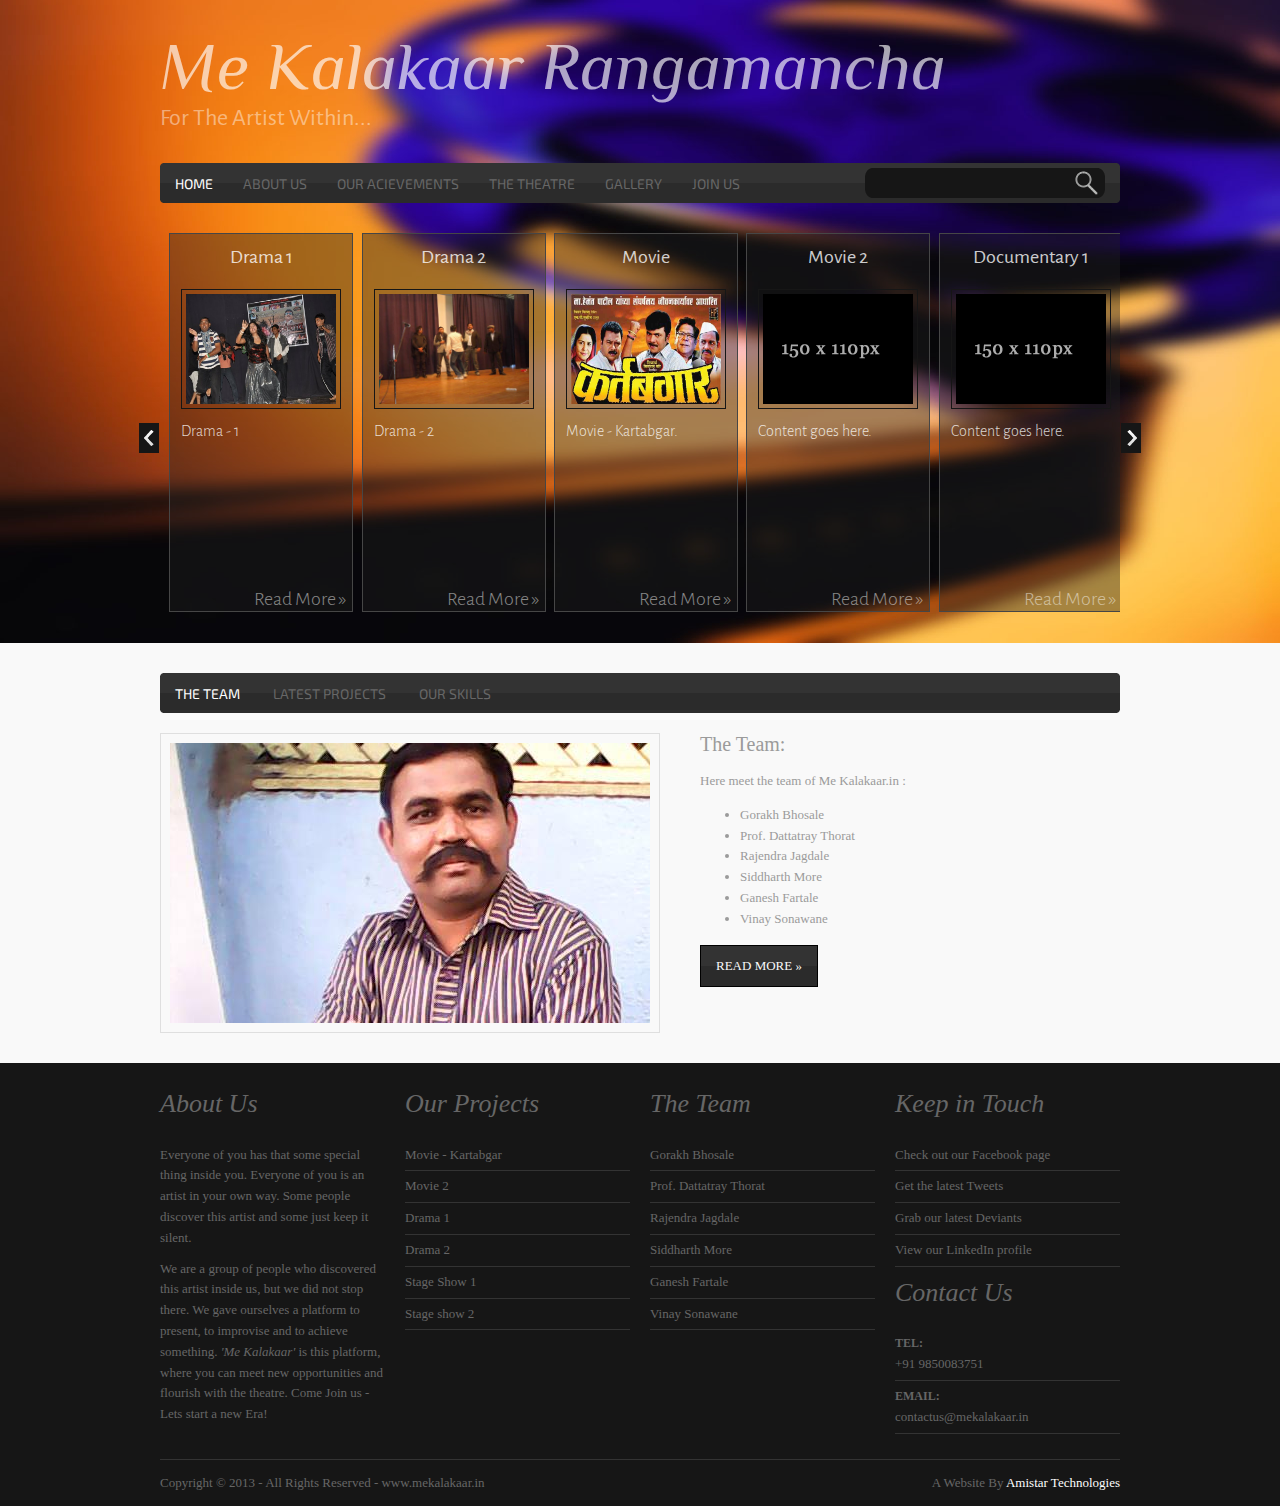
<file: index.html>
<!DOCTYPE html PUBLIC "-//W3C//DTD XHTML 1.0 Transitional//EN" "http://www.w3.org/TR/xhtml1/DTD/xhtml1-transitional.dtd">
<html xmlns="http://www.w3.org/1999/xhtml" xml:lang="EN" lang="EN" dir="ltr">
<head profile="http://gmpg.org/xfn/11">
<title>Me Kalakaar</title>
<meta http-equiv="Content-Type" content="text/html; charset=iso-8859-1" />
<meta http-equiv="imagetoolbar" content="no" />
<link rel="stylesheet" href="styles/layout.css" type="text/css" />
<script type="text/javascript" src="scripts/jquery-1.4.1.min.js"></script>
<script type="text/javascript" src="scripts/jquery-photostack.js"></script>
<script type="text/javascript" src="scripts/jquery-coin-slider.min.js"></script>
<script type="text/javascript" src="scripts/jquery-ui-1.8.12.custom.min.js"></script>
<script type="text/javascript">
$(document).ready(function () {
    $('#portfolioslider').coinslider({
        width: 480,
        height: 280,
        navigation: false,
        links: false,
        hoverPause: true
    });
    $("#tabcontainer").tabs({
        event: "click"
    });
});
</script>
</head>
<body id="top">
<div class="wrapper home">
<div class="wrapper col1">
  <div id="header" class="clear">
    <div class="fl_left">
      <h1><a href="index.html"> <span id="title"><b>M</b>e <b>K</b>alakaar <b>R</b>angamancha</span></a></h1>
      <p>For The Artist Within...</p>
    </div>
    <!--<div class="fl_right"><a href="#"><img src="images/demo/468x60.gif" alt="" /></a></div>-->
  </div>
</div>
<!-- ####################################################################################################### -->
<div class="wrapper col1">
  <div id="topbar" class="clear">
    <ul id="topnav">
      <li class="active"><a href="index.html">Home</a></li>
      <li><a href="#">About Us</a></li>
      <li><a href="#">Our Acievements</a></li>
      <li><a href="#">The Theatre</a>
        <ul>
          <li><a href="#">Dramas</a></li>
          <li><a href="#">Movies</a></li>
        </ul>
      </li>
      <li ><a href="#">Gallery</a></li>
      <li class="last"><a href="#">Join Us</a></li>
    </ul>
    <form action="#" method="post" id="search">
      <fieldset>
        <legend>Site Search</legend>
        <input type="text" value="" onfocus="this.value=(this.value=='Search Our Website&hellip;')? '' : this.value ;" />
        <input type="image" id="go" src="images/search.gif" alt="Search" />
      </fieldset>
    </form>
  </div>
</div>
<!-- ####################################################################################################### -->
<div class="wrapper col1">
  <div id="featured_slide">
    <!-- ####################################################################################################### -->
    <div id="slider">
      <ul id="categories">
        <li class="category">
          <h2>Drama 1</h2>
          <a href="#"><img src="images/3.jpg" alt="" /></a>
          <p>Drama - 1 </p>
          <p class="readmore"><a href="#">Read More &raquo;</a></p>
        </li>
        <li class="category">
          <h2>Drama 2</h2>
          <a href="#"><img src="images/4.jpg" alt="" /></a>
          <p>Drama - 2</p>
          <p class="readmore"><a href="#">Read More &raquo;</a></p>
        </li>
        <li class="category">
          <h2>Movie</h2>
          <a href="#"><img src="images/2.jpg" alt="" /></a>
          <p>Movie - Kartabgar.</p>
          <p class="readmore"><a href="#">Read More &raquo;</a></p>
        </li>
        <li class="category">
          <h2>Movie 2</h2>
          <a href="#"><img src="images/demo/150x110.gif" alt="" /></a>
          <p>Content goes here.</p>
          <p class="readmore"><a href="#">Read More &raquo;</a></p>
        </li>
        <li class="category">
          <h2>Documentary 1</h2>
          <a href="#"><img src="images/demo/150x110.gif" alt="" /></a>
          <p>Content goes here.</p>
          <p class="readmore"><a href="#">Read More &raquo;</a></p>
        </li>
        <li class="category">
          <h2>Documetary 2</h2>
          <a href="#"><img src="images/demo/150x110.gif" alt="" /></a>
          <p>Content goes here.</p>
          <p class="readmore"><a href="#">Read More &raquo;</a></p>
        </li>
        <li class="category">
          <h2>Stage Show 1</h2>
          <a href="#"><img src="images/demo/150x110.gif" alt="" /></a>
          <p>Content goes here.</p>
          <p class="readmore"><a href="#">Read More &raquo;</a></p>
        </li>
        <li class="category">
          <h2>Stage Show 2</h2>
          <a href="#"><img src="images/demo/150x110.gif" alt="" /></a>
          <p>Content goes here.</p>
          <p class="readmore"><a href="#">Read More &raquo;</a></p>
        </li>
      </ul>
      <a class="prev disabled"></a> <a class="next disabled"></a>
      <div style="clear:both"></div>
    </div>
    <!-- ####################################################################################################### -->
  </div>
</div>
</div>
<!-- ####################################################################################################### -->
<div class="wrapper col2 hmpg">
  <div id="container" class="clear">
    <!-- ####################################################################################################### -->
    <div id="tabcontainer">
      <ul id="tabnav">
        <li><a href="#tabs-3">The Team</a></li>
        <li><a href="#tabs-2">Latest Projects</a></li>
		<li><a href="#tabs-1">Our Skills</a></li>
      </ul>
      <div id="tabs-1" class="tabcontainer">
        <div id="hpage_services" class="clear">
          <div class="block"><img src="images/demo/46x46.gif" alt="" /><strong>Acting</strong>
            <p>Content goes here.</p>
          </div>
          <div class="block"><img src="images/demo/46x46.gif" alt="" /><strong>Dancing</strong>
            <p>Content goes here.</p>
          </div>
          <div class="block last"><img src="images/demo/46x46.gif" alt="" /><strong>Singing</strong>
            <p>Content goes here.</p>
          </div>
          <div class="spacer">&nbsp;</div>
          <div class="block"><img src="images/demo/46x46.gif" alt="" /><strong>Direction</strong>
            <p>Content goes here.</p>
          </div>
          <div class="block"><img src="images/demo/46x46.gif" alt="" /><strong>Music Composition</strong>
            <p>Content goes here.</p>
          </div>
          <div class="block last"><img src="images/demo/46x46.gif" alt="" /><strong>Theatre Management</strong>
            <p>Content goes here.</p>
          </div>
        </div>
      </div>
      <!-- ########### -->
      <div id="tabs-2" class="tabcontainer">
        <h2 class="title">Latest projects </h2>
        <ul class="line clear">
          <li>
            <div class="imgholder"><a href="#"><img src="images/2.jpg" alt="" /></a></div>
            <p class="name">Movie - Kartabgar</p>
            <p class="readmore"><a href="#">View This Project &raquo;</a></p>
          </li>
          <li>
            <div class="imgholder"><a href="#"><img src="images/3.jpg" alt="" /></a></div>
            <p class="name">Drama 1</p>
            <p class="readmore"><a href="#">View This Project &raquo;</a></p>
          </li>
          <li class="last">
            <div class="imgholder"><a href="#"><img src="images/4.jpg" alt="" /></a></div>
            <p class="name">Drama 2</p>
            <p class="readmore"><a href="#">View This Project &raquo;</a></p>
          </li>
        </ul>
      </div>
      <!-- ########### -->
      <div id="tabs-3" class="tabcontainer">
        <div id="hpage_portfolio" class="clear">
          <div class="fl_left">
            <div id="portfolioslider">
              <ul>
                <li><img src="images/1.jpg" alt="" /></li>
                <li><img src="images/5.jpg" alt="" /></li>
                <li><img src="images/6.jpg" alt="" /></li>
                <li><img src="images/7.jpg" alt="" /></li>
                <!--<li><img src="images/demo/portfolioslider/5.gif" alt="" /></li>-->
              </ul>
            </div>
          </div>
          <div class="fl_right">
            <h2>The Team:</h2>
            <p>Here meet the team of Me Kalakaar.in :</p>
            <ul>
              <li>Gorakh Bhosale</li>
              <li>Prof. Dattatray Thorat</li>
              <li>Rajendra Jagdale</li>
              <li>Siddharth More </li>
              <li>Ganesh Fartale</li>
              <li>Vinay Sonawane</li>
            </ul>
            <p></p>
            <p class="readmore"><a href="#">Read More &raquo;</a></p>
          </div>
        </div>
      </div>
    </div>
    <!-- ####################################################################################################### -->
  </div>
</div>
<!-- ####################################################################################################### -->
<div class="wrapper">
  <div id="footer" class="clear">
    <div class="footbox">
      <h2>About Us</h2>
      <p>Everyone of you has that some special thing inside you. Everyone of you is an artist in your own way. Some people discover this artist and some just keep it silent.</p>
      <p>We are a group of people who discovered this artist inside us, but we did not stop there. We gave ourselves a platform to present, to improvise and to achieve something. <i>'Me Kalakaar'</i> is this platform, where you can meet new opportunities and flourish with the theatre. Come Join us - Lets start a new Era!</p>
    </div>
    <div class="footbox">
      <h2>Our Projects</h2>
      <ul>
        <li><a href="#">Movie - Kartabgar</a></li>
        <li><a href="#">Movie 2</a></li>
        <li><a href="#">Drama 1</a></li>
        <li><a href="#">Drama 2</a></li>
        <li><a href="#">Stage Show 1</a></li>
        <li class="last"><a href="#">Stage show 2</a></li>
        <!--<li><a href="#">In nec justo non</a></li>
        <li><a href="#">Vivamus mollis enim ut</a></li>
        <li class="last"><a href="#">Sed a nulla urna</a></li>-->
      </ul>
    </div>
    <div class="footbox">
      <h2>The Team</h2>
      <ul>
        <li><a href="#">Gorakh Bhosale</a></li>
        <li><a href="#">Prof. Dattatray Thorat</a></li>
        <li><a href="#">Rajendra Jagdale</a></li>
        <li><a href="#">Siddharth More</a></li>
        <li><a href="#">Ganesh Fartale</a></li>
        <li class="last"><a href="#">Vinay Sonawane</a></li>
        <!--<li><a href="#">In nec justo non</a></li>
        <li><a href="#">Vivamus mollis enim ut</a></li>
        <li class="last"><a href="#">Sed a nulla urna</a></li>-->
      </ul>
    </div>
    <div class="footbox last">
      <h2>Keep in Touch</h2>
      <ul>
        <li><a href="#">Check out our Facebook page</a></li>
        <li><a href="#">Get the latest Tweets</a></li>
        <li><a href="#">Grab our latest Deviants</a></li>
        <li><a href="#">View our LinkedIn profile</a></li>
      </ul>
      <h2>Contact Us</h2>
      <ul>
        <li><strong class="title">Tel:</strong><br />
          +91 9850083751</li>
        <li><strong class="title">Email:</strong><br />
          <a href="#">contactus@mekalakaar.in</a></li>
      </ul>
    </div>
  </div>
</div>
<!-- ####################################################################################################### -->
<div class="wrapper">
  <div id="copyright" class="clear">
    <p class="fl_left">Copyright &copy; 2013 - All Rights Reserved - <a href="#">www.mekalakaar.in</a></p>
    <p class="fl_right">A Website By <a href="http://www.amistar.in/" title="Amistar Technologies"><span id="amistar">Amistar Technologies</span></a></p>
  </div>
</div>
</body>
</html>
</file>
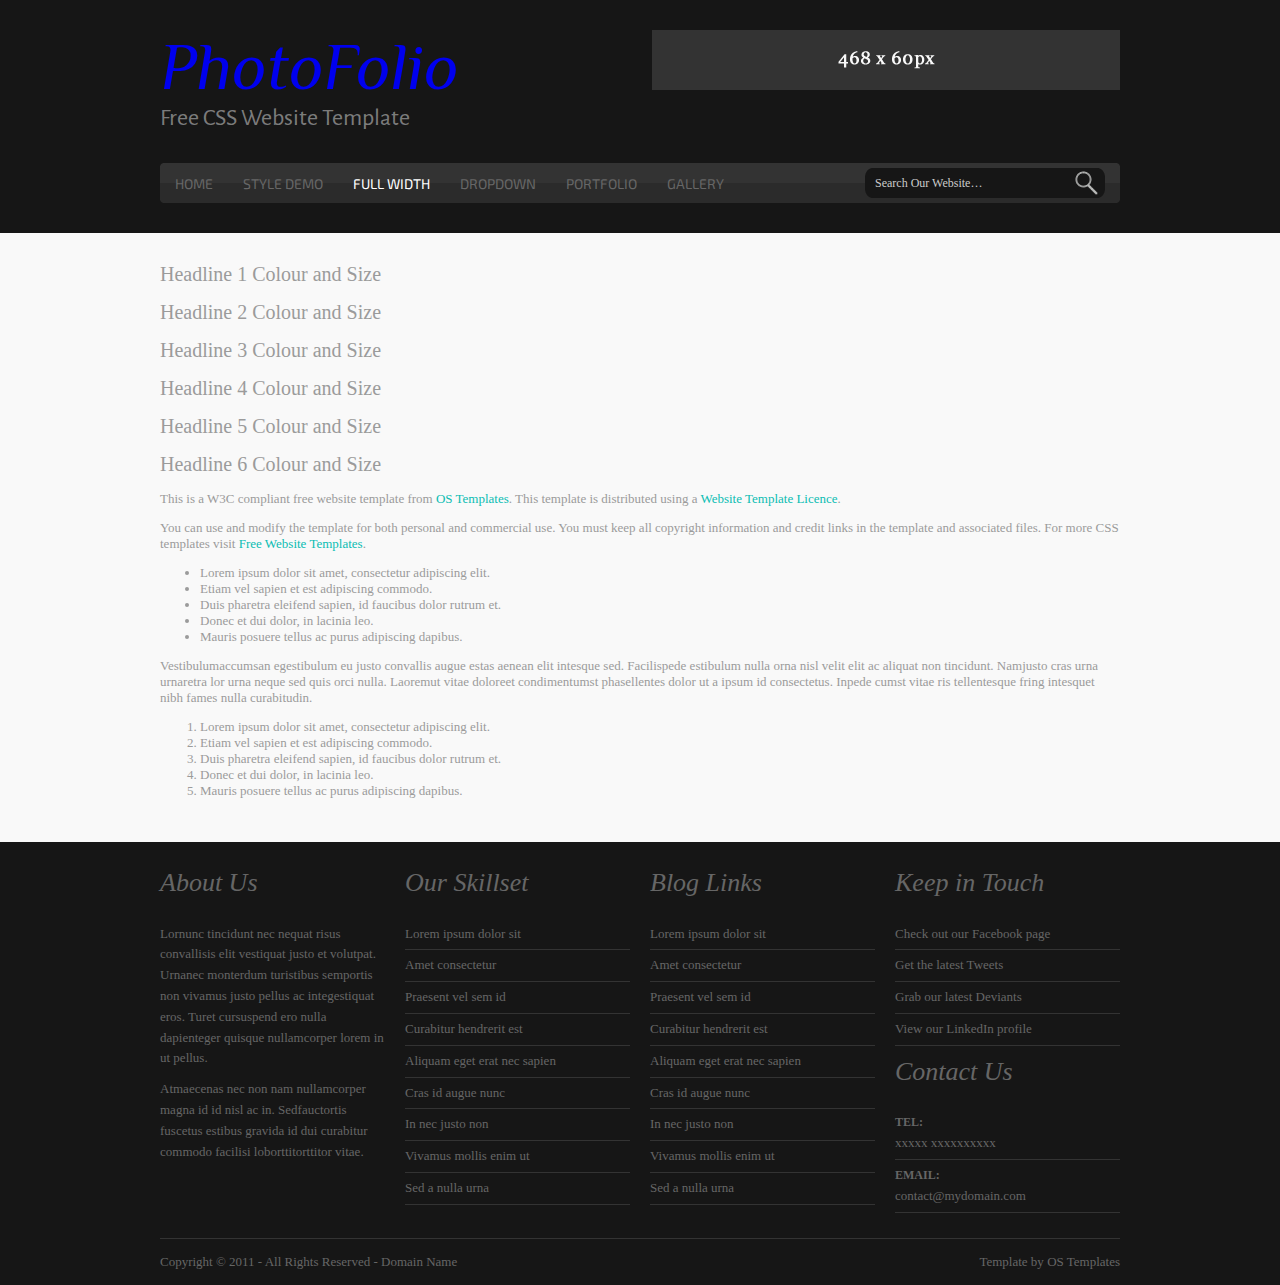
<file: full-width.html>
<!DOCTYPE html PUBLIC "-//W3C//DTD XHTML 1.0 Transitional//EN" "http://www.w3.org/TR/xhtml1/DTD/xhtml1-transitional.dtd">
<html xmlns="http://www.w3.org/1999/xhtml" xml:lang="EN" lang="EN" dir="ltr">
<head profile="http://gmpg.org/xfn/11">
<title>PhotoFolio | Full Width</title>
<meta http-equiv="Content-Type" content="text/html; charset=iso-8859-1" />
<meta http-equiv="imagetoolbar" content="no" />
<link rel="stylesheet" href="styles/layout.css" type="text/css" />
</head>
<body id="top">
<div class="wrapper col1">
  <div id="header" class="clear">
    <div class="fl_left">
      <h1><a href="index.html">PhotoFolio</a></h1>
      <p>Free CSS Website Template</p>
    </div>
    <div class="fl_right"><a href="#"><img src="images/demo/468x60.gif" alt="" /></a></div>
  </div>
</div>
<!-- ####################################################################################################### -->
<div class="wrapper col1">
  <div id="topbar" class="clear">
    <ul id="topnav">
      <li><a href="index.html">Home</a></li>
      <li><a href="style-demo.html">Style Demo</a></li>
      <li class="active"><a href="full-width.html">Full Width</a></li>
      <li><a href="#">DropDown</a>
        <ul>
          <li><a href="#">Link 1</a></li>
          <li><a href="#">Link 2</a></li>
          <li><a href="#">Link 3</a></li>
        </ul>
      </li>
      <li><a href="portfolio.html">Portfolio</a></li>
      <li class="last"><a href="gallery.html">Gallery</a></li>
    </ul>
    <form action="#" method="post" id="search">
      <fieldset>
        <legend>Site Search</legend>
        <input type="text" value="Search Our Website&hellip;" onfocus="this.value=(this.value=='Search Our Website&hellip;')? '' : this.value ;" />
        <input type="image" id="go" src="images/search.gif" alt="Search" />
      </fieldset>
    </form>
  </div>
</div>
<!-- ####################################################################################################### -->
<div class="wrapper col2">
  <div id="container" class="clear">
    <!-- ####################################################################################################### -->
    <h1>Headline 1 Colour and Size</h1>
    <h2>Headline 2 Colour and Size</h2>
    <h3>Headline 3 Colour and Size</h3>
    <h4>Headline 4 Colour and Size</h4>
    <h5>Headline 5 Colour and Size</h5>
    <h6>Headline 6 Colour and Size</h6>
    <p>This is a W3C compliant free website template from <a href="http://www.os-templates.com/" title="Free Website Templates">OS Templates</a>. This template is distributed using a <a href="http://www.os-templates.com/template-terms">Website Template Licence</a>.</p>
    <p>You can use and modify the template for both personal and commercial use. You must keep all copyright information and credit links in the template and associated files. For more CSS templates visit <a href="http://www.os-templates.com/">Free Website Templates</a>.</p>
    <ul>
      <li>Lorem ipsum dolor sit amet, consectetur adipiscing elit.</li>
      <li>Etiam vel sapien et est adipiscing commodo.</li>
      <li>Duis pharetra eleifend sapien, id faucibus dolor rutrum et.</li>
      <li>Donec et dui dolor, in lacinia leo.</li>
      <li>Mauris posuere tellus ac purus adipiscing dapibus.</li>
    </ul>
    <p>Vestibulumaccumsan egestibulum eu justo convallis augue estas aenean elit intesque sed. Facilispede estibulum nulla orna nisl velit elit ac aliquat non tincidunt. Namjusto cras urna urnaretra lor urna neque sed quis orci nulla. Laoremut vitae doloreet condimentumst phasellentes dolor ut a ipsum id consectetus. Inpede cumst vitae ris tellentesque fring intesquet nibh fames nulla curabitudin.</p>
    <ol>
      <li>Lorem ipsum dolor sit amet, consectetur adipiscing elit.</li>
      <li>Etiam vel sapien et est adipiscing commodo.</li>
      <li>Duis pharetra eleifend sapien, id faucibus dolor rutrum et.</li>
      <li>Donec et dui dolor, in lacinia leo.</li>
      <li>Mauris posuere tellus ac purus adipiscing dapibus.</li>
    </ol>
    <!-- ####################################################################################################### -->
  </div>
</div>
<!-- ####################################################################################################### -->
<div class="wrapper">
  <div id="footer" class="clear">
    <div class="footbox">
      <h2>About Us</h2>
      <p>Lornunc tincidunt nec nequat risus convallisis elit vestiquat justo et volutpat. Urnanec monterdum turistibus semportis non vivamus justo pellus ac integestiquat eros. Turet cursuspend ero nulla dapienteger quisque nullamcorper lorem in ut pellus.</p>
      <p>Atmaecenas nec non nam nullamcorper magna id id nisl ac in. Sedfauctortis fuscetus estibus gravida id dui curabitur commodo facilisi loborttitorttitor vitae.</p>
    </div>
    <div class="footbox">
      <h2>Our Skillset</h2>
      <ul>
        <li><a href="#">Lorem ipsum dolor sit</a></li>
        <li><a href="#">Amet consectetur</a></li>
        <li><a href="#">Praesent vel sem id</a></li>
        <li><a href="#">Curabitur hendrerit est</a></li>
        <li><a href="#">Aliquam eget erat nec sapien</a></li>
        <li><a href="#">Cras id augue nunc</a></li>
        <li><a href="#">In nec justo non</a></li>
        <li><a href="#">Vivamus mollis enim ut</a></li>
        <li class="last"><a href="#">Sed a nulla urna</a></li>
      </ul>
    </div>
    <div class="footbox">
      <h2>Blog Links</h2>
      <ul>
        <li><a href="#">Lorem ipsum dolor sit</a></li>
        <li><a href="#">Amet consectetur</a></li>
        <li><a href="#">Praesent vel sem id</a></li>
        <li><a href="#">Curabitur hendrerit est</a></li>
        <li><a href="#">Aliquam eget erat nec sapien</a></li>
        <li><a href="#">Cras id augue nunc</a></li>
        <li><a href="#">In nec justo non</a></li>
        <li><a href="#">Vivamus mollis enim ut</a></li>
        <li class="last"><a href="#">Sed a nulla urna</a></li>
      </ul>
    </div>
    <div class="footbox last">
      <h2>Keep in Touch</h2>
      <ul>
        <li><a href="#">Check out our Facebook page</a></li>
        <li><a href="#">Get the latest Tweets</a></li>
        <li><a href="#">Grab our latest Deviants</a></li>
        <li><a href="#">View our LinkedIn profile</a></li>
      </ul>
      <h2>Contact Us</h2>
      <ul>
        <li><strong class="title">Tel:</strong><br />
          xxxxx xxxxxxxxxx</li>
        <li><strong class="title">Email:</strong><br />
          <a href="#">contact@mydomain.com</a></li>
      </ul>
    </div>
  </div>
</div>
<!-- ####################################################################################################### -->
<div class="wrapper">
  <div id="copyright" class="clear">
    <p class="fl_left">Copyright &copy; 2011 - All Rights Reserved - <a href="#">Domain Name</a></p>
    <p class="fl_right">Template by <a href="http://www.os-templates.com/" title="Free Website Templates">OS Templates</a></p>
  </div>
</div>
</body>
</html>
</file>
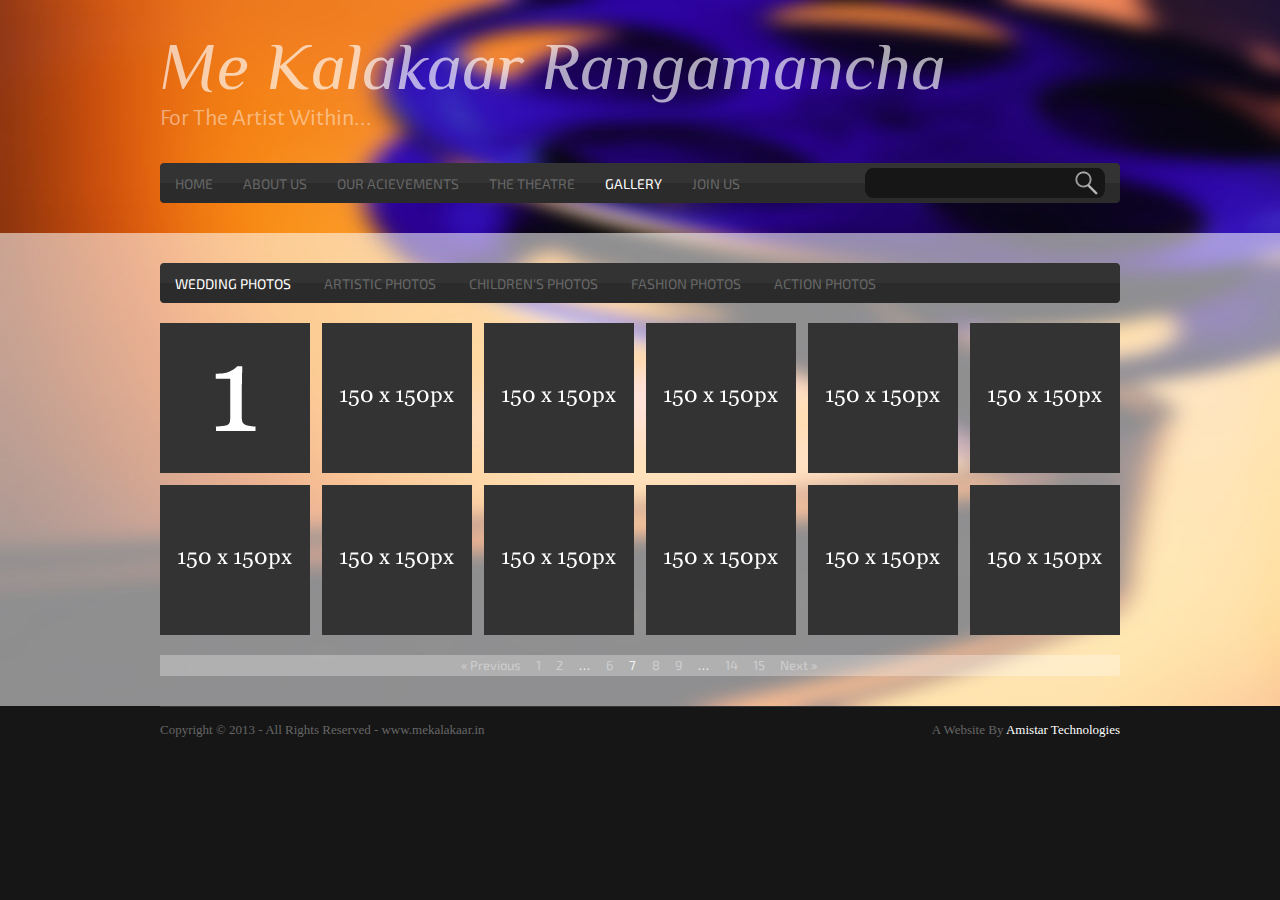
<file: gallery.html>
<!DOCTYPE html PUBLIC "-//W3C//DTD XHTML 1.0 Transitional//EN" "http://www.w3.org/TR/xhtml1/DTD/xhtml1-transitional.dtd">
<html xmlns="http://www.w3.org/1999/xhtml" xml:lang="EN" lang="EN" dir="ltr">
<head profile="http://gmpg.org/xfn/11">
<title>PhotoFolio | Gallery</title>
<meta http-equiv="Content-Type" content="text/html; charset=iso-8859-1" />
<meta http-equiv="imagetoolbar" content="no" />
<link rel="stylesheet" href="styles/layout.css" type="text/css" />
<link rel="stylesheet" href="styles/prettyPhoto.css" type="text/css" />
<script type="text/javascript" src="scripts/jquery-1.4.1.min.js"></script>
<script type="text/javascript" src="scripts/jquery-ui-1.8.12.custom.min.js"></script>
<script type="text/javascript" src="scripts/jquery-prettyPhoto.js"></script>
<script type="text/javascript">
$(document).ready(function () {
    $("#tabcontainer").tabs({
        event: "click"
    });
    $("a[rel^='prettyPhoto']").prettyPhoto({
        theme: 'dark_rounded'
    });
});
</script>
</head>
<body id="top">
<div class="wrapper home">
<div class="wrapper col1">
  <div id="header" class="clear">
    <div class="fl_left">
      <h1><a href="index.html"> <span id="title"><b>M</b>e <b>K</b>alakaar <b>R</b>angamancha</span></a></h1>
      <p>For The Artist Within...</p>
    </div>
    <!--<div class="fl_right"><a href="#"><img src="images/demo/468x60.gif" alt="" /></a></div>-->
  </div>
</div>
<!-- ####################################################################################################### -->
<div class="wrapper col1">
  <div id="topbar" class="clear">
    <ul id="topnav">
      <li><a href="index.html">Home</a></li>
      <li><a href="#">About Us</a></li>
      <li><a href="#">Our Acievements</a></li>
      <li><a href="#">The Theatre</a>
        <ul>
          <li><a href="#">Dramas</a></li>
          <li><a href="#">Movies</a></li>
        </ul>
      </li>
      <li class="active"><a href="#">Gallery</a></li>
      <li class="last"><a href="#">Join Us</a></li>
    </ul>
    <form action="#" method="post" id="search">
      <fieldset>
        <legend>Site Search</legend>
        <input type="text" value="" onfocus="this.value=(this.value=='Search Our Website&hellip;')? '' : this.value ;" />
        <input type="image" id="go" src="images/search.gif" alt="Search" />
      </fieldset>
    </form>
  </div>
</div>

<!-- ####################################################################################################### -->
<div class="wrapper col2 other">
  <div id="container" class="clear">
    <!-- ####################################################################################################### -->
    <div id="tabcontainer">
      <ul id="tabnav">
        <li><a href="#tabs-1">Wedding Photos</a></li>
        <li><a href="#tabs-2">Artistic Photos</a></li>
        <li><a href="#tabs-3">Children's Photos</a></li>
        <li><a href="#tabs-4">Fashion Photos</a></li>
        <li><a href="#tabs-5">Action Photos</a></li>
      </ul>
      <!-- ########### -->
      <div id="tabs-1" class="gallery clear">
        <ul>
          <li><a href="images/demo/portfolioslider/1.gif" rel="prettyPhoto[gallery1]" title="Image 1"><img src="images/demo/gallery/1.gif" alt="" /></a></li>
          <li><a href="images/demo/portfolioslider/1.gif" rel="prettyPhoto[gallery1]" title="Image 2"><img src="images/demo/gallery/150x150.gif" alt="" /></a></li>
          <li><a href="images/demo/portfolioslider/1.gif" rel="prettyPhoto[gallery1]" title="Image 3"><img src="images/demo/gallery/150x150.gif" alt="" /></a></li>
          <li><a href="images/demo/portfolioslider/1.gif" rel="prettyPhoto[gallery1]" title="Image 4"><img src="images/demo/gallery/150x150.gif" alt="" /></a></li>
          <li><a href="images/demo/portfolioslider/1.gif" rel="prettyPhoto[gallery1]" title="Image 5"><img src="images/demo/gallery/150x150.gif" alt="" /></a></li>
          <li class="last"><a href="images/demo/portfolioslider/1.gif" rel="prettyPhoto[gallery1]" title="Image 6"><img src="images/demo/gallery/150x150.gif" alt="" /></a></li>
          <li><a href="images/demo/portfolioslider/1.gif" rel="prettyPhoto[gallery1]" title="Image 7"><img src="images/demo/gallery/150x150.gif" alt="" /></a></li>
          <li><a href="images/demo/portfolioslider/1.gif" rel="prettyPhoto[gallery1]" title="Image 8"><img src="images/demo/gallery/150x150.gif" alt="" /></a></li>
          <li><a href="images/demo/portfolioslider/1.gif" rel="prettyPhoto[gallery1]" title="Image 9"><img src="images/demo/gallery/150x150.gif" alt="" /></a></li>
          <li><a href="images/demo/portfolioslider/1.gif" rel="prettyPhoto[gallery1]" title="Image 10"><img src="images/demo/gallery/150x150.gif" alt="" /></a></li>
          <li><a href="images/demo/portfolioslider/1.gif" rel="prettyPhoto[gallery1]" title="Image 11"><img src="images/demo/gallery/150x150.gif" alt="" /></a></li>
          <li class="last"><a href="images/demo/portfolioslider/1.gif" rel="prettyPhoto[gallery1]" title="Image 12"><img src="images/demo/gallery/150x150.gif" alt="" /></a></li>
        </ul>
      </div>
      <!-- ########### -->
      <div id="tabs-2" class="gallery clear">
        <ul>
          <li><a href="images/demo/portfolioslider/1.gif" rel="prettyPhoto[gallery2]" title="Image 1"><img src="images/demo/gallery/2.gif" alt="" /></a></li>
          <li><a href="images/demo/portfolioslider/1.gif" rel="prettyPhoto[gallery2]" title="Image 2"><img src="images/demo/gallery/150x150.gif" alt="" /></a></li>
          <li><a href="images/demo/portfolioslider/1.gif" rel="prettyPhoto[gallery2]" title="Image 3"><img src="images/demo/gallery/150x150.gif" alt="" /></a></li>
          <li><a href="images/demo/portfolioslider/1.gif" rel="prettyPhoto[gallery2]" title="Image 4"><img src="images/demo/gallery/150x150.gif" alt="" /></a></li>
          <li><a href="images/demo/portfolioslider/1.gif" rel="prettyPhoto[gallery2]" title="Image 5"><img src="images/demo/gallery/150x150.gif" alt="" /></a></li>
          <li class="last"><a href="images/demo/portfolioslider/1.gif" rel="prettyPhoto[gallery2]" title="Image 6"><img src="images/demo/gallery/150x150.gif" alt="" /></a></li>
          <li><a href="images/demo/portfolioslider/1.gif" rel="prettyPhoto[gallery2]" title="Image 7"><img src="images/demo/gallery/150x150.gif" alt="" /></a></li>
          <li><a href="images/demo/portfolioslider/1.gif" rel="prettyPhoto[gallery2]" title="Image 8"><img src="images/demo/gallery/150x150.gif" alt="" /></a></li>
          <li><a href="images/demo/portfolioslider/1.gif" rel="prettyPhoto[gallery2]" title="Image 9"><img src="images/demo/gallery/150x150.gif" alt="" /></a></li>
          <li><a href="images/demo/portfolioslider/1.gif" rel="prettyPhoto[gallery2]" title="Image 10"><img src="images/demo/gallery/150x150.gif" alt="" /></a></li>
          <li><a href="images/demo/portfolioslider/1.gif" rel="prettyPhoto[gallery2]" title="Image 11"><img src="images/demo/gallery/150x150.gif" alt="" /></a></li>
          <li class="last"><a href="images/demo/portfolioslider/1.gif" rel="prettyPhoto[gallery2]" title="Image 12"><img src="images/demo/gallery/150x150.gif" alt="" /></a></li>
        </ul>
      </div>
      
      <!-- ########### -->
      <div id="tabs-3" class="gallery clear">
        <ul>
          <li><a href="images/demo/portfolioslider/1.gif" rel="prettyPhoto[gallery3]" title="Image 1"><img src="images/demo/gallery/3.gif" alt="" /></a></li>
          <li><a href="images/demo/portfolioslider/1.gif" rel="prettyPhoto[gallery3]" title="Image 2"><img src="images/demo/gallery/150x150.gif" alt="" /></a></li>
          <li><a href="images/demo/portfolioslider/1.gif" rel="prettyPhoto[gallery3]" title="Image 3"><img src="images/demo/gallery/150x150.gif" alt="" /></a></li>
          <li><a href="images/demo/portfolioslider/1.gif" rel="prettyPhoto[gallery3]" title="Image 4"><img src="images/demo/gallery/150x150.gif" alt="" /></a></li>
          <li><a href="images/demo/portfolioslider/1.gif" rel="prettyPhoto[gallery3]" title="Image 5"><img src="images/demo/gallery/150x150.gif" alt="" /></a></li>
          <li class="last"><a href="images/demo/portfolioslider/1.gif" rel="prettyPhoto[gallery3]" title="Image 6"><img src="images/demo/gallery/150x150.gif" alt="" /></a></li>
          <li><a href="images/demo/portfolioslider/1.gif" rel="prettyPhoto[gallery3]" title="Image 7"><img src="images/demo/gallery/150x150.gif" alt="" /></a></li>
          <li><a href="images/demo/portfolioslider/1.gif" rel="prettyPhoto[gallery3]" title="Image 8"><img src="images/demo/gallery/150x150.gif" alt="" /></a></li>
          <li><a href="images/demo/portfolioslider/1.gif" rel="prettyPhoto[gallery3]" title="Image 9"><img src="images/demo/gallery/150x150.gif" alt="" /></a></li>
          <li><a href="images/demo/portfolioslider/1.gif" rel="prettyPhoto[gallery3]" title="Image 10"><img src="images/demo/gallery/150x150.gif" alt="" /></a></li>
          <li><a href="images/demo/portfolioslider/1.gif" rel="prettyPhoto[gallery3]" title="Image 11"><img src="images/demo/gallery/150x150.gif" alt="" /></a></li>
          <li class="last"><a href="images/demo/portfolioslider/1.gif" rel="prettyPhoto[gallery3]" title="Image 12"><img src="images/demo/gallery/150x150.gif" alt="" /></a></li>
        </ul>
      </div>
      <!-- ########### -->
      <div id="tabs-4" class="gallery clear">
        <ul>
          <li><a href="images/demo/portfolioslider/1.gif" rel="prettyPhoto[gallery4]" title="Image 1"><img src="images/demo/gallery/4.gif" alt="" /></a></li>
          <li><a href="images/demo/portfolioslider/1.gif" rel="prettyPhoto[gallery4]" title="Image 2"><img src="images/demo/gallery/150x150.gif" alt="" /></a></li>
          <li><a href="images/demo/portfolioslider/1.gif" rel="prettyPhoto[gallery4]" title="Image 3"><img src="images/demo/gallery/150x150.gif" alt="" /></a></li>
          <li><a href="images/demo/portfolioslider/1.gif" rel="prettyPhoto[gallery4]" title="Image 4"><img src="images/demo/gallery/150x150.gif" alt="" /></a></li>
          <li><a href="images/demo/portfolioslider/1.gif" rel="prettyPhoto[gallery4]" title="Image 5"><img src="images/demo/gallery/150x150.gif" alt="" /></a></li>
          <li class="last"><a href="images/demo/portfolioslider/1.gif" rel="prettyPhoto[gallery4]" title="Image 6"><img src="images/demo/gallery/150x150.gif" alt="" /></a></li>
          <li><a href="images/demo/portfolioslider/1.gif" rel="prettyPhoto[gallery4]" title="Image 7"><img src="images/demo/gallery/150x150.gif" alt="" /></a></li>
          <li><a href="images/demo/portfolioslider/1.gif" rel="prettyPhoto[gallery4]" title="Image 8"><img src="images/demo/gallery/150x150.gif" alt="" /></a></li>
          <li><a href="images/demo/portfolioslider/1.gif" rel="prettyPhoto[gallery4]" title="Image 9"><img src="images/demo/gallery/150x150.gif" alt="" /></a></li>
          <li><a href="images/demo/portfolioslider/1.gif" rel="prettyPhoto[gallery4]" title="Image 10"><img src="images/demo/gallery/150x150.gif" alt="" /></a></li>
          <li><a href="images/demo/portfolioslider/1.gif" rel="prettyPhoto[gallery4]" title="Image 11"><img src="images/demo/gallery/150x150.gif" alt="" /></a></li>
          <li class="last"><a href="images/demo/portfolioslider/1.gif" rel="prettyPhoto[gallery4]" title="Image 12"><img src="images/demo/gallery/150x150.gif" alt="" /></a></li>
        </ul>
      </div>
      <!-- ########### -->
      <div id="tabs-5" class="gallery clear">
        <ul>
          <li><a href="images/demo/portfolioslider/1.gif" rel="prettyPhoto[gallery5]" title="Image 1"><img src="images/demo/gallery/5.gif" alt="" /></a></li>
          <li><a href="images/demo/portfolioslider/1.gif" rel="prettyPhoto[gallery5]" title="Image 2"><img src="images/demo/gallery/150x150.gif" alt="" /></a></li>
          <li><a href="images/demo/portfolioslider/1.gif" rel="prettyPhoto[gallery5]" title="Image 3"><img src="images/demo/gallery/150x150.gif" alt="" /></a></li>
          <li><a href="images/demo/portfolioslider/1.gif" rel="prettyPhoto[gallery5]" title="Image 4"><img src="images/demo/gallery/150x150.gif" alt="" /></a></li>
          <li><a href="images/demo/portfolioslider/1.gif" rel="prettyPhoto[gallery5]" title="Image 5"><img src="images/demo/gallery/150x150.gif" alt="" /></a></li>
          <li class="last"><a href="images/demo/portfolioslider/1.gif" rel="prettyPhoto[gallery5]" title="Image 6"><img src="images/demo/gallery/150x150.gif" alt="" /></a></li>
          <li><a href="images/demo/portfolioslider/1.gif" rel="prettyPhoto[gallery5]" title="Image 7"><img src="images/demo/gallery/150x150.gif" alt="" /></a></li>
          <li><a href="images/demo/portfolioslider/1.gif" rel="prettyPhoto[gallery5]" title="Image 8"><img src="images/demo/gallery/150x150.gif" alt="" /></a></li>
          <li><a href="images/demo/portfolioslider/1.gif" rel="prettyPhoto[gallery5]" title="Image 9"><img src="images/demo/gallery/150x150.gif" alt="" /></a></li>
          <li><a href="images/demo/portfolioslider/1.gif" rel="prettyPhoto[gallery5]" title="Image 10"><img src="images/demo/gallery/150x150.gif" alt="" /></a></li>
          <li><a href="images/demo/portfolioslider/1.gif" rel="prettyPhoto[gallery5]" title="Image 11"><img src="images/demo/gallery/150x150.gif" alt="" /></a></li>
          <li class="last"><a href="images/demo/portfolioslider/1.gif" rel="prettyPhoto[gallery5]" title="Image 12"><img src="images/demo/gallery/150x150.gif" alt="" /></a></li>
        </ul>
      </div>
      <!-- ########### -->
    </div>
    <!-- ####################################################################################################### -->
    <div class="pagination">
      <ul>
        <li class="prev"><a href="#">&laquo; Previous</a></li>
        <li><a href="#">1</a></li>
        <li><a href="#">2</a></li>
        <li class="splitter">&hellip;</li>
        <li><a href="#">6</a></li>
        <li class="current">7</li>
        <li><a href="#">8</a></li>
        <li><a href="#">9</a></li>
        <li class="splitter">&hellip;</li>
        <li><a href="#">14</a></li>
        <li><a href="#">15</a></li>
        <li class="next"><a href="#">Next &raquo;</a></li>
      </ul>
    </div>
    <!-- ####################################################################################################### -->
  </div>
</div>
</div>
<!-- ####################################################################################################### -->
<!-- footer removed by GK -->
<!-- ####################################################################################################### -->
<div class="wrapper">
  <div id="copyright" class="clear">
    <p class="fl_left">Copyright &copy; 2013 - All Rights Reserved - <a href="#">www.mekalakaar.in</a></p>
    <p class="fl_right">A Website By <a href="http://www.amistar.in/" title="Amistar Technologies"><span id="amistar">Amistar Technologies</span></a></p>
  </div>
</div>
</body>
</html>
</file>
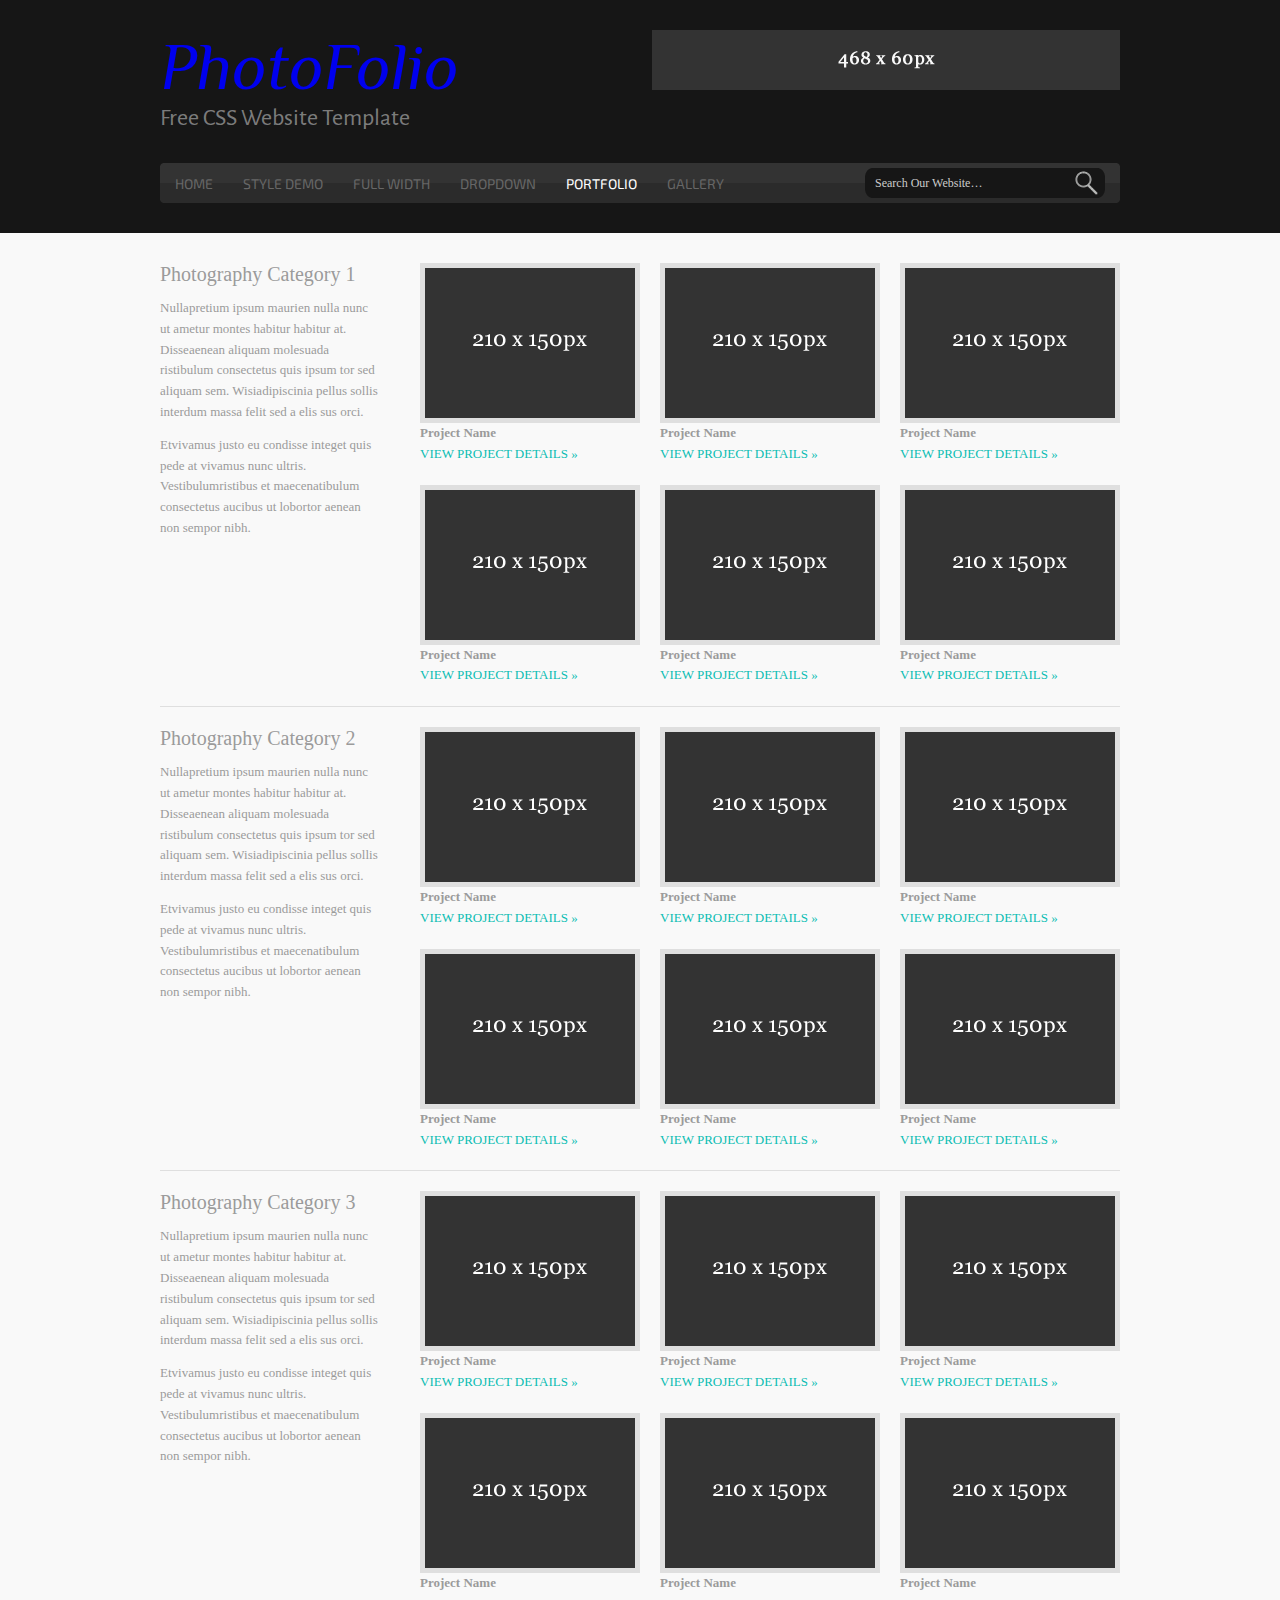
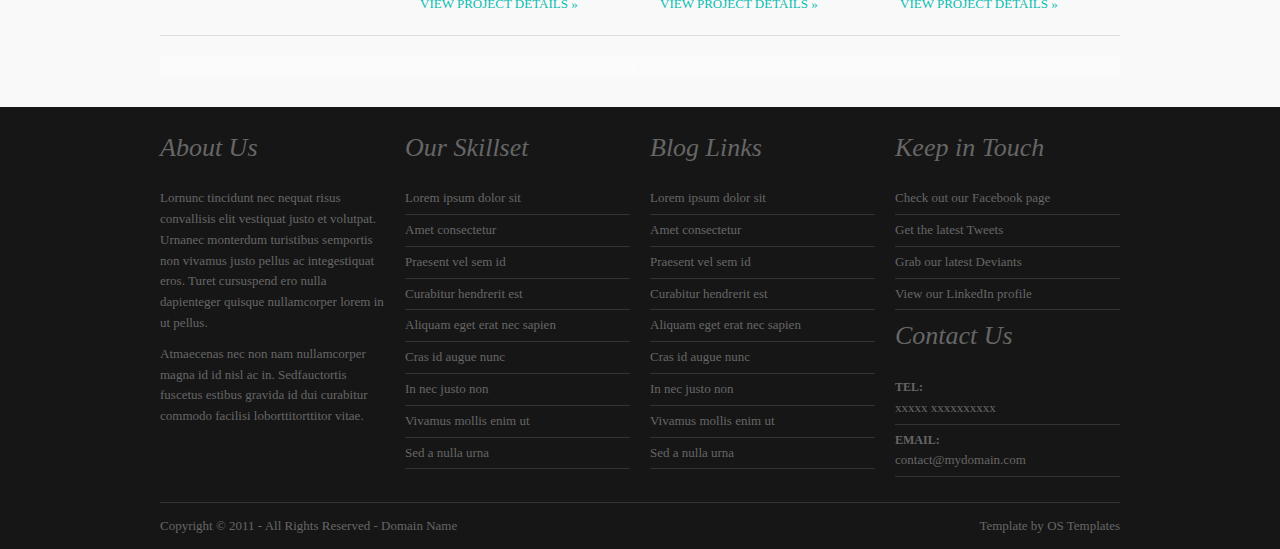
<file: portfolio.html>
<!DOCTYPE html PUBLIC "-//W3C//DTD XHTML 1.0 Transitional//EN" "http://www.w3.org/TR/xhtml1/DTD/xhtml1-transitional.dtd">
<html xmlns="http://www.w3.org/1999/xhtml" xml:lang="EN" lang="EN" dir="ltr">
<head profile="http://gmpg.org/xfn/11">
<title>PhotoFolio | Portfolio</title>
<meta http-equiv="Content-Type" content="text/html; charset=iso-8859-1" />
<meta http-equiv="imagetoolbar" content="no" />
<link rel="stylesheet" href="styles/layout.css" type="text/css" />
</head>
<body id="top">
<div class="wrapper col1">
  <div id="header" class="clear">
    <div class="fl_left">
      <h1><a href="index.html">PhotoFolio</a></h1>
      <p>Free CSS Website Template</p>
    </div>
    <div class="fl_right"><a href="#"><img src="images/demo/468x60.gif" alt="" /></a></div>
  </div>
</div>
<!-- ####################################################################################################### -->
<div class="wrapper col1">
  <div id="topbar" class="clear">
    <ul id="topnav">
      <li><a href="index.html">Home</a></li>
      <li><a href="style-demo.html">Style Demo</a></li>
      <li><a href="full-width.html">Full Width</a></li>
      <li><a href="#">DropDown</a>
        <ul>
          <li><a href="#">Link 1</a></li>
          <li><a href="#">Link 2</a></li>
          <li><a href="#">Link 3</a></li>
        </ul>
      </li>
      <li class="active"><a href="portfolio.html">Portfolio</a></li>
      <li class="last"><a href="gallery.html">Gallery</a></li>
    </ul>
    <form action="#" method="post" id="search">
      <fieldset>
        <legend>Site Search</legend>
        <input type="text" value="Search Our Website&hellip;" onfocus="this.value=(this.value=='Search Our Website&hellip;')? '' : this.value ;" />
        <input type="image" id="go" src="images/search.gif" alt="Search" />
      </fieldset>
    </form>
  </div>
</div>
<!-- ####################################################################################################### -->
<div class="wrapper col2">
  <div id="container" class="clear">
    <!-- ####################################################################################################### -->
    <div id="portfolio">
      <div class="portfoliocontainer clear">
        <div class="fl_left">
          <h2>Photography Category 1</h2>
          <p>Nullapretium ipsum maurien nulla nunc ut ametur montes habitur habitur at. Disseaenean aliquam molesuada ristibulum consectetus quis ipsum tor sed aliquam sem. Wisiadipiscinia pellus sollis interdum massa felit sed a elis sus orci.</p>
          <p>Etvivamus justo eu condisse integet quis pede at vivamus nunc ultris. Vestibulumristibus et maecenatibulum consectetus aucibus ut lobortor aenean non sempor nibh.</p>
        </div>
        <div class="fl_right">
          <ul>
            <li><img src="images/demo/210x150.gif" alt="" />
              <p class="name">Project Name</p>
              <p class="readmore"><a href="#">View Project Details &raquo;</a></p>
            </li>
            <li><img src="images/demo/210x150.gif" alt="" />
              <p class="name">Project Name</p>
              <p class="readmore"><a href="#">View Project Details &raquo;</a></p>
            </li>
            <li class="last"><img src="images/demo/210x150.gif" alt="" />
              <p class="name">Project Name</p>
              <p class="readmore"><a href="#">View Project Details &raquo;</a></p>
            </li>
            <li><img src="images/demo/210x150.gif" alt="" />
              <p class="name">Project Name</p>
              <p class="readmore"><a href="#">View Project Details &raquo;</a></p>
            </li>
            <li><img src="images/demo/210x150.gif" alt="" />
              <p class="name">Project Name</p>
              <p class="readmore"><a href="#">View Project Details &raquo;</a></p>
            </li>
            <li class="last"><img src="images/demo/210x150.gif" alt="" />
              <p class="name">Project Name</p>
              <p class="readmore"><a href="#">View Project Details &raquo;</a></p>
            </li>
          </ul>
        </div>
      </div>
      <!-- ########### -->
      <div class="portfoliocontainer clear">
        <div class="fl_left">
          <h2>Photography Category 2</h2>
          <p>Nullapretium ipsum maurien nulla nunc ut ametur montes habitur habitur at. Disseaenean aliquam molesuada ristibulum consectetus quis ipsum tor sed aliquam sem. Wisiadipiscinia pellus sollis interdum massa felit sed a elis sus orci.</p>
          <p>Etvivamus justo eu condisse integet quis pede at vivamus nunc ultris. Vestibulumristibus et maecenatibulum consectetus aucibus ut lobortor aenean non sempor nibh.</p>
        </div>
        <div class="fl_right">
          <ul>
            <li><img src="images/demo/210x150.gif" alt="" />
              <p class="name">Project Name</p>
              <p class="readmore"><a href="#">View Project Details &raquo;</a></p>
            </li>
            <li><img src="images/demo/210x150.gif" alt="" />
              <p class="name">Project Name</p>
              <p class="readmore"><a href="#">View Project Details &raquo;</a></p>
            </li>
            <li class="last"><img src="images/demo/210x150.gif" alt="" />
              <p class="name">Project Name</p>
              <p class="readmore"><a href="#">View Project Details &raquo;</a></p>
            </li>
            <li><img src="images/demo/210x150.gif" alt="" />
              <p class="name">Project Name</p>
              <p class="readmore"><a href="#">View Project Details &raquo;</a></p>
            </li>
            <li><img src="images/demo/210x150.gif" alt="" />
              <p class="name">Project Name</p>
              <p class="readmore"><a href="#">View Project Details &raquo;</a></p>
            </li>
            <li class="last"><img src="images/demo/210x150.gif" alt="" />
              <p class="name">Project Name</p>
              <p class="readmore"><a href="#">View Project Details &raquo;</a></p>
            </li>
          </ul>
        </div>
      </div>
      <!-- ########### -->
      <div class="portfoliocontainer clear">
        <div class="fl_left">
          <h2>Photography Category 3</h2>
          <p>Nullapretium ipsum maurien nulla nunc ut ametur montes habitur habitur at. Disseaenean aliquam molesuada ristibulum consectetus quis ipsum tor sed aliquam sem. Wisiadipiscinia pellus sollis interdum massa felit sed a elis sus orci.</p>
          <p>Etvivamus justo eu condisse integet quis pede at vivamus nunc ultris. Vestibulumristibus et maecenatibulum consectetus aucibus ut lobortor aenean non sempor nibh.</p>
        </div>
        <div class="fl_right">
          <ul>
            <li><img src="images/demo/210x150.gif" alt="" />
              <p class="name">Project Name</p>
              <p class="readmore"><a href="#">View Project Details &raquo;</a></p>
            </li>
            <li><img src="images/demo/210x150.gif" alt="" />
              <p class="name">Project Name</p>
              <p class="readmore"><a href="#">View Project Details &raquo;</a></p>
            </li>
            <li class="last"><img src="images/demo/210x150.gif" alt="" />
              <p class="name">Project Name</p>
              <p class="readmore"><a href="#">View Project Details &raquo;</a></p>
            </li>
            <li><img src="images/demo/210x150.gif" alt="" />
              <p class="name">Project Name</p>
              <p class="readmore"><a href="#">View Project Details &raquo;</a></p>
            </li>
            <li><img src="images/demo/210x150.gif" alt="" />
              <p class="name">Project Name</p>
              <p class="readmore"><a href="#">View Project Details &raquo;</a></p>
            </li>
            <li class="last"><img src="images/demo/210x150.gif" alt="" />
              <p class="name">Project Name</p>
              <p class="readmore"><a href="#">View Project Details &raquo;</a></p>
            </li>
          </ul>
        </div>
      </div>
      <!-- ########### -->
    </div>
    <!-- ####################################################################################################### -->
    <div class="pagination">
      <ul>
        <li class="prev"><a href="#">&laquo; Previous</a></li>
        <li><a href="#">1</a></li>
        <li><a href="#">2</a></li>
        <li class="splitter">&hellip;</li>
        <li><a href="#">6</a></li>
        <li class="current">7</li>
        <li><a href="#">8</a></li>
        <li><a href="#">9</a></li>
        <li class="splitter">&hellip;</li>
        <li><a href="#">14</a></li>
        <li><a href="#">15</a></li>
        <li class="next"><a href="#">Next &raquo;</a></li>
      </ul>
    </div>
    <!-- ####################################################################################################### -->
  </div>
</div>
<!-- ####################################################################################################### -->
<div class="wrapper">
  <div id="footer" class="clear">
    <div class="footbox">
      <h2>About Us</h2>
      <p>Lornunc tincidunt nec nequat risus convallisis elit vestiquat justo et volutpat. Urnanec monterdum turistibus semportis non vivamus justo pellus ac integestiquat eros. Turet cursuspend ero nulla dapienteger quisque nullamcorper lorem in ut pellus.</p>
      <p>Atmaecenas nec non nam nullamcorper magna id id nisl ac in. Sedfauctortis fuscetus estibus gravida id dui curabitur commodo facilisi loborttitorttitor vitae.</p>
    </div>
    <div class="footbox">
      <h2>Our Skillset</h2>
      <ul>
        <li><a href="#">Lorem ipsum dolor sit</a></li>
        <li><a href="#">Amet consectetur</a></li>
        <li><a href="#">Praesent vel sem id</a></li>
        <li><a href="#">Curabitur hendrerit est</a></li>
        <li><a href="#">Aliquam eget erat nec sapien</a></li>
        <li><a href="#">Cras id augue nunc</a></li>
        <li><a href="#">In nec justo non</a></li>
        <li><a href="#">Vivamus mollis enim ut</a></li>
        <li class="last"><a href="#">Sed a nulla urna</a></li>
      </ul>
    </div>
    <div class="footbox">
      <h2>Blog Links</h2>
      <ul>
        <li><a href="#">Lorem ipsum dolor sit</a></li>
        <li><a href="#">Amet consectetur</a></li>
        <li><a href="#">Praesent vel sem id</a></li>
        <li><a href="#">Curabitur hendrerit est</a></li>
        <li><a href="#">Aliquam eget erat nec sapien</a></li>
        <li><a href="#">Cras id augue nunc</a></li>
        <li><a href="#">In nec justo non</a></li>
        <li><a href="#">Vivamus mollis enim ut</a></li>
        <li class="last"><a href="#">Sed a nulla urna</a></li>
      </ul>
    </div>
    <div class="footbox last">
      <h2>Keep in Touch</h2>
      <ul>
        <li><a href="#">Check out our Facebook page</a></li>
        <li><a href="#">Get the latest Tweets</a></li>
        <li><a href="#">Grab our latest Deviants</a></li>
        <li><a href="#">View our LinkedIn profile</a></li>
      </ul>
      <h2>Contact Us</h2>
      <ul>
        <li><strong class="title">Tel:</strong><br />
          xxxxx xxxxxxxxxx</li>
        <li><strong class="title">Email:</strong><br />
          <a href="#">contact@mydomain.com</a></li>
      </ul>
    </div>
  </div>
</div>
<!-- ####################################################################################################### -->
<div class="wrapper">
  <div id="copyright" class="clear">
    <p class="fl_left">Copyright &copy; 2011 - All Rights Reserved - <a href="#">Domain Name</a></p>
    <p class="fl_right">Template by <a href="http://www.os-templates.com/" title="Free Website Templates">OS Templates</a></p>
  </div>
</div>
</body>
</html>
</file>
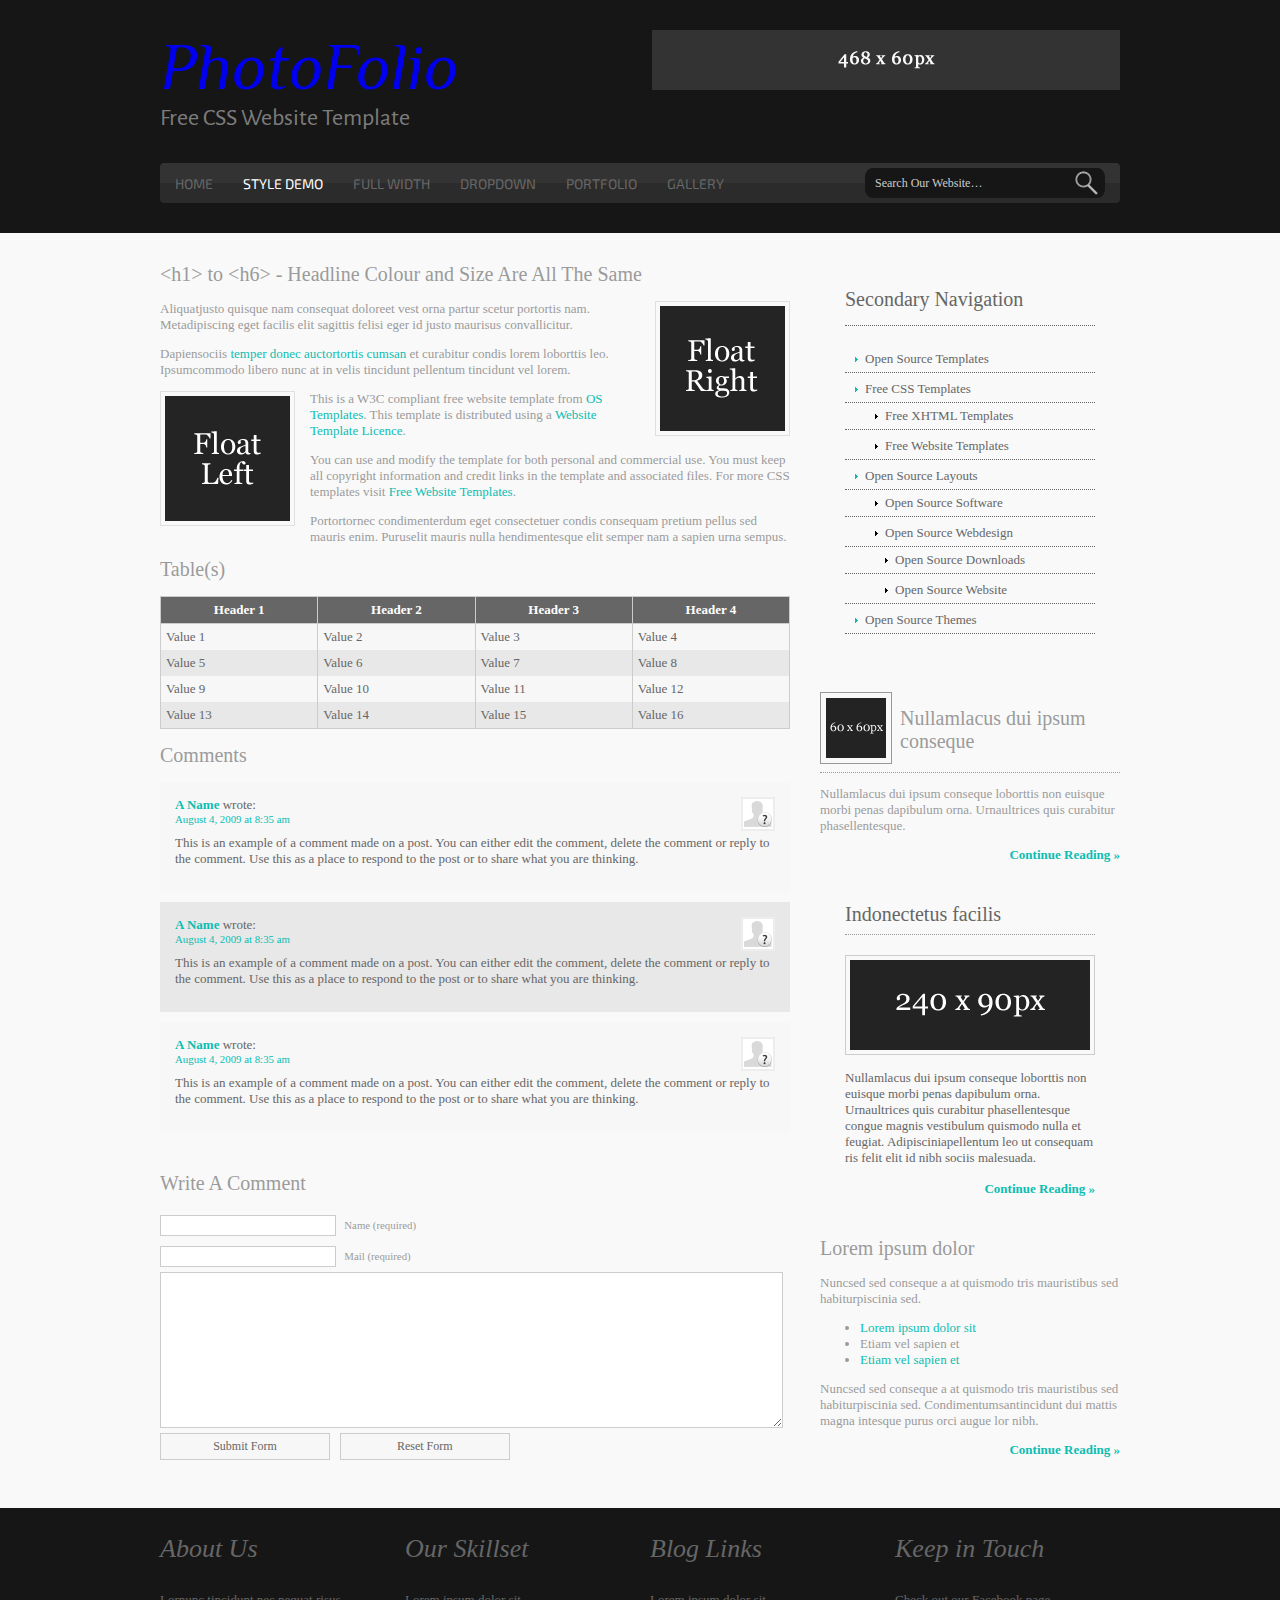
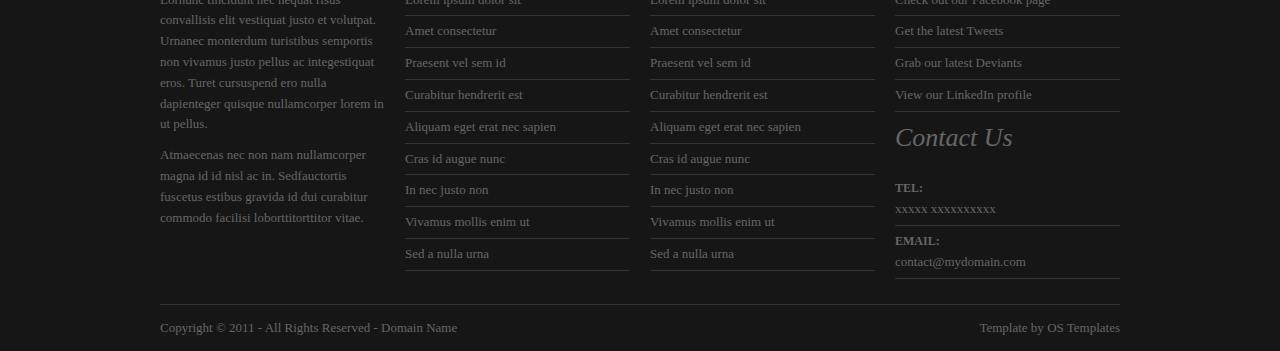
<file: style-demo.html>
<!DOCTYPE html PUBLIC "-//W3C//DTD XHTML 1.0 Transitional//EN" "http://www.w3.org/TR/xhtml1/DTD/xhtml1-transitional.dtd">
<html xmlns="http://www.w3.org/1999/xhtml" xml:lang="EN" lang="EN" dir="ltr">
<head profile="http://gmpg.org/xfn/11">
<title>PhotoFolio | Style Demo</title>
<meta http-equiv="Content-Type" content="text/html; charset=iso-8859-1" />
<meta http-equiv="imagetoolbar" content="no" />
<link rel="stylesheet" href="styles/layout.css" type="text/css" />
</head>
<body id="top">
<div class="wrapper col1">
  <div id="header" class="clear">
    <div class="fl_left">
      <h1><a href="index.html">PhotoFolio</a></h1>
      <p>Free CSS Website Template</p>
    </div>
    <div class="fl_right"><a href="#"><img src="images/demo/468x60.gif" alt="" /></a></div>
  </div>
</div>
<!-- ####################################################################################################### -->
<div class="wrapper col1">
  <div id="topbar" class="clear">
    <ul id="topnav">
      <li><a href="index.html">Home</a></li>
      <li class="active"><a href="style-demo.html">Style Demo</a></li>
      <li><a href="full-width.html">Full Width</a></li>
      <li><a href="#">DropDown</a>
        <ul>
          <li><a href="#">Link 1</a></li>
          <li><a href="#">Link 2</a></li>
          <li><a href="#">Link 3</a></li>
        </ul>
      </li>
      <li><a href="portfolio.html">Portfolio</a></li>
      <li class="last"><a href="gallery.html">Gallery</a></li>
    </ul>
    <form action="#" method="post" id="search">
      <fieldset>
        <legend>Site Search</legend>
        <input type="text" value="Search Our Website&hellip;" onfocus="this.value=(this.value=='Search Our Website&hellip;')? '' : this.value ;" />
        <input type="image" id="go" src="images/search.gif" alt="Search" />
      </fieldset>
    </form>
  </div>
</div>
<!-- ####################################################################################################### -->
<div class="wrapper col2">
  <div id="container" class="clear">
    <!-- ####################################################################################################### -->
    <div id="content">
      <h1>&lt;h1&gt; to &lt;h6&gt; - Headline Colour and Size Are All The Same</h1>
      <img class="imgr" src="images/demo/imgr.gif" alt="" width="125" height="125" />
      <p>Aliquatjusto quisque nam consequat doloreet vest orna partur scetur portortis nam. Metadipiscing eget facilis elit sagittis felisi eger id justo maurisus convallicitur.</p>
      <p>Dapiensociis <a href="#">temper donec auctortortis cumsan</a> et curabitur condis lorem loborttis leo. Ipsumcommodo libero nunc at in velis tincidunt pellentum tincidunt vel lorem.</p>
      <img class="imgl" src="images/demo/imgl.gif" alt="" width="125" height="125" />
      <p>This is a W3C compliant free website template from <a href="http://www.os-templates.com/" title="Free Website Templates">OS Templates</a>. This template is distributed using a <a href="http://www.os-templates.com/template-terms">Website Template Licence</a>.</p>
      <p>You can use and modify the template for both personal and commercial use. You must keep all copyright information and credit links in the template and associated files. For more CSS templates visit <a href="http://www.os-templates.com/">Free Website Templates</a>.</p>
      <p>Portortornec condimenterdum eget consectetuer condis consequam pretium pellus sed mauris enim. Puruselit mauris nulla hendimentesque elit semper nam a sapien urna sempus.</p>
      <h2>Table(s)</h2>
      <table summary="Summary Here" cellpadding="0" cellspacing="0">
        <thead>
          <tr>
            <th>Header 1</th>
            <th>Header 2</th>
            <th>Header 3</th>
            <th>Header 4</th>
          </tr>
        </thead>
        <tbody>
          <tr class="light">
            <td>Value 1</td>
            <td>Value 2</td>
            <td>Value 3</td>
            <td>Value 4</td>
          </tr>
          <tr class="dark">
            <td>Value 5</td>
            <td>Value 6</td>
            <td>Value 7</td>
            <td>Value 8</td>
          </tr>
          <tr class="light">
            <td>Value 9</td>
            <td>Value 10</td>
            <td>Value 11</td>
            <td>Value 12</td>
          </tr>
          <tr class="dark">
            <td>Value 13</td>
            <td>Value 14</td>
            <td>Value 15</td>
            <td>Value 16</td>
          </tr>
        </tbody>
      </table>
      <div id="comments">
        <h2>Comments</h2>
        <ul class="commentlist">
          <li class="comment_odd">
            <div class="author"><img class="avatar" src="images/demo/avatar.gif" width="32" height="32" alt="" /><span class="name"><a href="#">A Name</a></span> <span class="wrote">wrote:</span></div>
            <div class="submitdate"><a href="#">August 4, 2009 at 8:35 am</a></div>
            <p>This is an example of a comment made on a post. You can either edit the comment, delete the comment or reply to the comment. Use this as a place to respond to the post or to share what you are thinking.</p>
          </li>
          <li class="comment_even">
            <div class="author"><img class="avatar" src="images/demo/avatar.gif" width="32" height="32" alt="" /><span class="name"><a href="#">A Name</a></span> <span class="wrote">wrote:</span></div>
            <div class="submitdate"><a href="#">August 4, 2009 at 8:35 am</a></div>
            <p>This is an example of a comment made on a post. You can either edit the comment, delete the comment or reply to the comment. Use this as a place to respond to the post or to share what you are thinking.</p>
          </li>
          <li class="comment_odd">
            <div class="author"><img class="avatar" src="images/demo/avatar.gif" width="32" height="32" alt="" /><span class="name"><a href="#">A Name</a></span> <span class="wrote">wrote:</span></div>
            <div class="submitdate"><a href="#">August 4, 2009 at 8:35 am</a></div>
            <p>This is an example of a comment made on a post. You can either edit the comment, delete the comment or reply to the comment. Use this as a place to respond to the post or to share what you are thinking.</p>
          </li>
        </ul>
      </div>
      <h2>Write A Comment</h2>
      <div id="respond">
        <form action="#" method="post">
          <p>
            <input type="text" name="name" id="name" value="" size="22" />
            <label for="name"><small>Name (required)</small></label>
          </p>
          <p>
            <input type="text" name="email" id="email" value="" size="22" />
            <label for="email"><small>Mail (required)</small></label>
          </p>
          <p>
            <textarea name="comment" id="comment" cols="100%" rows="10"></textarea>
            <label for="comment" style="display:none;"><small>Comment (required)</small></label>
          </p>
          <p>
            <input name="submit" type="submit" id="submit" value="Submit Form" />
            &nbsp;
            <input name="reset" type="reset" id="reset" tabindex="5" value="Reset Form" />
          </p>
        </form>
      </div>
    </div>
    <div id="column">
      <div class="subnav">
        <h2>Secondary Navigation</h2>
        <ul>
          <li><a href="#">Open Source Templates</a></li>
          <li><a href="#">Free CSS Templates</a>
            <ul>
              <li><a href="#">Free XHTML Templates</a></li>
              <li><a href="#">Free Website Templates</a></li>
            </ul>
          </li>
          <li><a href="#">Open Source Layouts</a>
            <ul>
              <li><a href="#">Open Source Software</a></li>
              <li><a href="#">Open Source Webdesign</a>
                <ul>
                  <li><a href="#">Open Source Downloads</a></li>
                  <li><a href="#">Open Source Website</a></li>
                </ul>
              </li>
            </ul>
          </li>
          <li><a href="#">Open Source Themes</a></li>
        </ul>
      </div>
      <div class="holder">
        <h2 class="title"><img src="images/demo/60x60.gif" alt="" />Nullamlacus dui ipsum conseque</h2>
        <p>Nullamlacus dui ipsum conseque loborttis non euisque morbi penas dapibulum orna. Urnaultrices quis curabitur phasellentesque.</p>
        <p class="readmore"><a href="#">Continue Reading &raquo;</a></p>
      </div>
      <div id="featured">
        <ul>
          <li>
            <h2>Indonectetus facilis</h2>
            <p class="imgholder"><img src="images/demo/240x90.gif" alt="" /></p>
            <p>Nullamlacus dui ipsum conseque loborttis non euisque morbi penas dapibulum orna. Urnaultrices quis curabitur phasellentesque congue magnis vestibulum quismodo nulla et feugiat. Adipisciniapellentum leo ut consequam ris felit elit id nibh sociis malesuada.</p>
            <p class="readmore"><a href="#">Continue Reading &raquo;</a></p>
          </li>
        </ul>
      </div>
      <div class="holder">
        <h2>Lorem ipsum dolor</h2>
        <p>Nuncsed sed conseque a at quismodo tris mauristibus sed habiturpiscinia sed.</p>
        <ul>
          <li><a href="#">Lorem ipsum dolor sit</a></li>
          <li>Etiam vel sapien et</li>
          <li><a href="#">Etiam vel sapien et</a></li>
        </ul>
        <p>Nuncsed sed conseque a at quismodo tris mauristibus sed habiturpiscinia sed. Condimentumsantincidunt dui mattis magna intesque purus orci augue lor nibh.</p>
        <p class="readmore"><a href="#">Continue Reading &raquo;</a></p>
      </div>
    </div>
    <!-- ####################################################################################################### -->
  </div>
</div>
<!-- ####################################################################################################### -->
<div class="wrapper">
  <div id="footer" class="clear">
    <div class="footbox">
      <h2>About Us</h2>
      <p>Lornunc tincidunt nec nequat risus convallisis elit vestiquat justo et volutpat. Urnanec monterdum turistibus semportis non vivamus justo pellus ac integestiquat eros. Turet cursuspend ero nulla dapienteger quisque nullamcorper lorem in ut pellus.</p>
      <p>Atmaecenas nec non nam nullamcorper magna id id nisl ac in. Sedfauctortis fuscetus estibus gravida id dui curabitur commodo facilisi loborttitorttitor vitae.</p>
    </div>
    <div class="footbox">
      <h2>Our Skillset</h2>
      <ul>
        <li><a href="#">Lorem ipsum dolor sit</a></li>
        <li><a href="#">Amet consectetur</a></li>
        <li><a href="#">Praesent vel sem id</a></li>
        <li><a href="#">Curabitur hendrerit est</a></li>
        <li><a href="#">Aliquam eget erat nec sapien</a></li>
        <li><a href="#">Cras id augue nunc</a></li>
        <li><a href="#">In nec justo non</a></li>
        <li><a href="#">Vivamus mollis enim ut</a></li>
        <li class="last"><a href="#">Sed a nulla urna</a></li>
      </ul>
    </div>
    <div class="footbox">
      <h2>Blog Links</h2>
      <ul>
        <li><a href="#">Lorem ipsum dolor sit</a></li>
        <li><a href="#">Amet consectetur</a></li>
        <li><a href="#">Praesent vel sem id</a></li>
        <li><a href="#">Curabitur hendrerit est</a></li>
        <li><a href="#">Aliquam eget erat nec sapien</a></li>
        <li><a href="#">Cras id augue nunc</a></li>
        <li><a href="#">In nec justo non</a></li>
        <li><a href="#">Vivamus mollis enim ut</a></li>
        <li class="last"><a href="#">Sed a nulla urna</a></li>
      </ul>
    </div>
    <div class="footbox last">
      <h2>Keep in Touch</h2>
      <ul>
        <li><a href="#">Check out our Facebook page</a></li>
        <li><a href="#">Get the latest Tweets</a></li>
        <li><a href="#">Grab our latest Deviants</a></li>
        <li><a href="#">View our LinkedIn profile</a></li>
      </ul>
      <h2>Contact Us</h2>
      <ul>
        <li><strong class="title">Tel:</strong><br />
          xxxxx xxxxxxxxxx</li>
        <li><strong class="title">Email:</strong><br />
          <a href="#">contact@mydomain.com</a></li>
      </ul>
    </div>
  </div>
</div>
<!-- ####################################################################################################### -->
<div class="wrapper">
  <div id="copyright" class="clear">
    <p class="fl_left">Copyright &copy; 2011 - All Rights Reserved - <a href="#">Domain Name</a></p>
    <p class="fl_right">Template by <a href="http://www.os-templates.com/" title="Free Website Templates">OS Templates</a></p>
  </div>
</div>
</body>
</html>
</file>
<file: styles/layout.css>
/*
Template Name: PhotoFolio
File: Layout CSS
Author: OS Templates
Author URI: http://www.os-templates.com/
Licence: <a href="http://www.os-templates.com/template-terms">Website Template Licence</a>
*/
@import url(http://fonts.googleapis.com/css?family=Philosopher:400,400italic,700,700italic);
@import url(http://fonts.googleapis.com/css?family=Alegreya+Sans:500,300);
@import url(http://fonts.googleapis.com/css?family=Exo+2:400,300);
@import url(navi.css);
@import url(forms.css);
@import url(tables.css);
@import url(homepage.css);
@import url(featured_slide.css);
@import url(gallery.css);
@import url(portfolio.css);

body{
	margin:0;
	padding:0;
	font-size:13px;
	font-family:Georgia, "Times New Roman", Times, serif;
	color:#666666;
	background-color:#161616;
	}

img{margin:0; padding:0; border:none;}
.justify{text-align:justify;}
.bold{font-weight:bold;}
.center{text-align:center;}
.right{text-align:right;}
.nostart{list-style-type:none; margin:0; padding:0;}

.clear:after{content:"."; display:block; height:0; clear:both; visibility:hidden; line-height:0;}
.clear{display:inline-block;}
html[xmlns] .clear{display:block;}
* html .clear{height:1%;}

a{outline:none; text-decoration:none;}

.fl_left{float:left;}
.fl_right{float:right;}

.imgl, .imgr{border:1px solid #DFDFDF; padding:4px;}
.imgl{float:left; margin:0 15px 15px 0; clear:left;}
.imgr{float:right; margin:0 0 15px 15px; clear:right;}

/* ----------------------------------------------Wrapper-------------------------------------*/

div.wrapper{
	display:block;
	width:100%;
	margin:0;
	text-align:left;
	}

div.wrapper h1, div.wrapper h2, div.wrapper h3, div.wrapper h4, div.wrapper h5, div.wrapper h6{
	margin:0 0 15px 0;
	padding:0;
	font-size:20px;
	font-weight:normal;
	line-height:normal;
	}

.col1{color:#FFFFFF; padding-bottom:30px;}
.col2{color:#9B9B9B; background-color:#F9F9F9;}
.other{background-color:rgba(255,255,255,0.55) !important;}
.home{background-color:none !important;
	background-image:url("../images/roll.jpg");
	background-size:100% 100%;}
/* ----------------------------------------------Generalise-------------------------------------*/

#header, #topbar, #container, #footer, #copyright{
	position:relative;
	margin:0 auto 0;
	display:block;
	width:960px;
	}

/* ----------------------------------------------Header-------------------------------------*/

#header{
	padding:30px 0 0 0;
	}

#header h1, #header p, #header ul{
	margin:0;
	padding:0;
	list-style:none;
	line-height:normal;
	}

#header h1 a{
	font-size:66px;
	font-family: 'Philosopher', sans-serif;
	font-style:italic;
	font-weight:100;
	}
#header p{
	font-family: 'Alegreya Sans', sans-serif;
	font-size:24px;
	font-stretch:expanded;
	color:rgba(255,255,255,0.45);
	}

/* ----------------------------------------------TopBar-------------------------------------*/

#topbar{
	height:40px;
	background:url("../images/bar_gradient.png") top left repeat-x;
	z-index:1000;
	}

/* ----------------------------------------------Content-------------------------------------*/

#container{
	padding:30px 0;
	}

#container a{
	color:#0BBDB3;
	background-color:#F9F9F9;
	}

#content{
	display:block;
	float:left;
	width:630px;
	}

/* ------Comments-----*/

#comments{margin-bottom:40px;}

#comments .commentlist {margin:0; padding:0;}

#comments .commentlist ul{margin:0; padding:0; list-style:none;}

#comments .commentlist li.comment_odd, #comments .commentlist li.comment_even{margin:0 0 10px 0; padding:15px; list-style:none;}

#comments .commentlist li.comment_odd{color:#666666; background-color:#F7F7F7;}
#comments .commentlist li.comment_odd a{color:#0BBDB2; background-color:#F7F7F7;}

#comments .commentlist li.comment_even{color:#666666; background-color:#E8E8E8;}
#comments .commentlist li.comment_even a{color:#0BBDB2; background-color:#E8E8E8;}

#comments .commentlist .author .name{font-weight:bold;}
#comments .commentlist .submitdate{font-size:smaller;}

#comments .commentlist p{margin:10px 5px 10px 0; padding:0; font-weight: normal;text-transform: none;}

#comments .commentlist li .avatar{float:right; border:1px solid #EEEEEE; margin:0 0 0 10px;}

/* ------Tabs-----*/

#tabcontainer{
	display:block;
	width:100%;
	margin:0;
	padding:0;
	}

#tabcontainer ul#tabnav{
	display:block;
	height:28px;
	margin:0;
	padding:12px 0 0 15px;
	list-style:none;
	text-transform:uppercase;
	font-size:14px;
	font-family: 'Exo 2', sans-serif;
	background:url("../images/bar_gradient.png") top left repeat-x;
	}

#tabcontainer ul#tabnav li{
	display:inline;
	margin:0 30px 0 0;
	padding:0;
	}
	
/* --jQuery Tabs Specific - Only modify if you know what you are doing---*/

.ui-tabs{}
.ui-tabs .ui-tabs-nav{}
.ui-tabs .ui-tabs-nav li{}
#container .ui-tabs .ui-tabs-nav li a{color:#676767; background-color:transparent;}
.ui-tabs .ui-tabs-nav li.ui-tabs-selected{}
.ui-tabs .ui-tabs-nav li.ui-tabs-selected a, .ui-tabs .ui-tabs-nav li.ui-state-disabled a, .ui-tabs .ui-tabs-nav li.ui-state-processing a{}
.ui-tabs .ui-tabs-nav li a, .ui-tabs.ui-tabs-collapsible .ui-tabs-nav li.ui-tabs-selected a{}
#container .ui-tabs li.ui-tabs-selected a{color:#FFFFFF; background-color:transparent;}
#container .ui-tabs .ui-tabs-nav li a:hover{color:rgba(255,255,255,1);}
.ui-tabs .ui-tabs-panel{}
#container .ui-tabs .ui-tabs-hide{display:none;}

/* ----------------------------------------------Column-------------------------------------*/

#column{
	display:block;
	float:right;
	width:300px;
	}

#column .holder, #column #featured{
	display:block;
	width:300px;
	margin-bottom:20px;
	}

#column .holder h2.title{
	display:block;
	width:100%;
	height:65px;
	margin:0;
	padding:15px 0 0 0;
	font-size:20px;
	line-height:normal;
	border-bottom:1px dotted #999999;
	}

#column .holder h2.title img{
	float:left;
	margin:-15px 8px 0 0;
	padding:5px;
	border:1px solid #999999;
	}

#column div.imgholder{
	display:block;
	width:290px;
	margin:0 0 10px 0;
	padding:4px;
	border:1px solid #CCCCCC;
	}

#column .holder p.readmore{
	display:block;
	width:100%;
	font-weight:bold;
	text-align:right;
	line-height:normal;
	}
	
/* Featured Block */

#column #featured ul, #column #featured h2, #column #featured p{
	margin:0;
	padding:0;
	list-style:none;
	color:#666666;
	background-color:#F9F9F9;
	}

#column #featured a{
	color:#0BBDB2;
	background-color:#F9F9F9;
	}

#column #featured li{
	display:block;
	width:250px;
	margin:0;
	padding:20px 25px;
	color:#666666;
	background-color:#F9F9F9;
	}

#column #featured li p.imgholder{
	display:block;
	width:240px;
	height:90px;
	margin:20px 0 15px 0;
	padding:4px;
	border:1px solid #CCCCCC;
	}

#column #featured li h2{
	margin:0;
	padding:0 0 8px 0;
	font-weight:normal;
	font-family:Georgia, "Times New Roman", Times, serif;
	line-height:normal;
	border-bottom:1px dotted #999999;
	}

#column #featured p.readmore{
	display:block;
	width:100%;
	margin-top:15px;
	font-weight:bold;
	text-align:right;
	line-height:normal;
	}

#column .latestnews{
	display:block;
	width:100%;
	margin:0;
	padding:0;
	list-style:none;
	}

#column .latestnews li{
	display:block;
	width:100%;
	height:99px;
	margin:0 0 11px 0;
	padding:0 0 21px 0;
	border-bottom:1px dotted #C7C5C8;
	overflow:hidden;
	}

#column .latestnews li.last{
	margin-bottom:0;
	}

#column .latestnews p{
	display:inline;
	}

#column .latestnews img{
	float:left;
	margin:0 10px 0 0;
	padding:4px;
	border:1px solid #C7C5C8;
	clear:left;
	}

/* ----------------------------------------------Footer-------------------------------------*/

#footer{
	padding:20px 0;
	}

#footer h2, #footer p, #footer ul, #footer a{
	margin:0;
	padding:0;
	font-weight:normal;
	list-style:none;
	line-height:1.6em;
	font-style:normal;
	}

#footer, #footer a{
	color:#666666;
	background-color:#161616;
	}

#footer .footbox{
	display:block;
	float:left;
	width:225px;
	margin:0 20px 0 0;
	padding:0;
	}

#footer h2{
	margin-bottom:20px;
	font-size:26px;
	font-style:italic;
	}

#footer p{
	margin-bottom:10px;
	}

#footer li{
	margin:0 0 5px 0;
	padding:0 0 5px 0;
	border-bottom:1px solid #333333;
	}

#footer li strong.title{
	font-size:12px;
	font-weight:bold;
	text-transform:uppercase;
	}

#footer .last{
	margin:0;
	}

/* ----------------------------------------------Copyright-------------------------------------*/

#copyright{
	padding:15px 0;
	border-top:1px solid #333333;
	}

#copyright p{
	margin:0;
	padding:0;
	}

#copyright, #copyright a{
	color:#666666;
	background-color:#161616;
	}
</file>
<file: styles/prettyPhoto.css>
div.light_rounded .pp_top .pp_left{background:url("../images/prettyPhoto/light_rounded/sprite.png") -88px -53px no-repeat;}
div.light_rounded .pp_top .pp_middle{background:#fff;}
div.light_rounded .pp_top .pp_right{background:url("../images/prettyPhoto/light_rounded/sprite.png") -110px -53px no-repeat;}
div.light_rounded .pp_content .ppt{color:#000;}
div.light_rounded .pp_content_container .pp_left, div.light_rounded .pp_content_container .pp_right{background:#fff;}
div.light_rounded .pp_content{background-color:#fff;}
div.light_rounded .pp_next:hover{background:url("../images/prettyPhoto/light_rounded/btnNext.png") center right no-repeat; cursor:pointer;}
div.light_rounded .pp_previous:hover{background:url("../images/prettyPhoto/light_rounded/btnPrevious.png") center left no-repeat; cursor:pointer;}
div.light_rounded .pp_expand{background:url("../images/prettyPhoto/light_rounded/sprite.png") -31px -26px no-repeat; cursor:pointer;}
div.light_rounded .pp_expand:hover{background:url("../images/prettyPhoto/light_rounded/sprite.png") -31px -47px no-repeat; cursor:pointer;}
div.light_rounded .pp_contract{background:url("../images/prettyPhoto/light_rounded/sprite.png") 0 -26px no-repeat; cursor:pointer;}
div.light_rounded .pp_contract:hover{background:url("../images/prettyPhoto/light_rounded/sprite.png") 0 -47px no-repeat; cursor:pointer;}
div.light_rounded .pp_close{width:75px; height:22px; background:url("../images/prettyPhoto/light_rounded/sprite.png") -1px -1px no-repeat; cursor:pointer;}
div.light_rounded #pp_full_res .pp_inline{color:#000;}
div.light_rounded .pp_gallery a.pp_arrow_previous, div.light_rounded .pp_gallery a.pp_arrow_next{margin-top:12px !important;}
div.light_rounded .pp_nav .pp_play{background:url("../images/prettyPhoto/light_rounded/sprite.png") -1px -100px no-repeat; height:15px; width:14px;}
div.light_rounded .pp_nav .pp_pause{background:url("../images/prettyPhoto/light_rounded/sprite.png") -24px -100px no-repeat; height:15px; width:14px;}
div.light_rounded .pp_arrow_previous{background:url("../images/prettyPhoto/light_rounded/sprite.png") 0 -71px no-repeat;}
div.light_rounded .pp_arrow_previous.disabled{background-position:0 -87px; cursor:default;}
div.light_rounded .pp_arrow_next{background:url("../images/prettyPhoto/light_rounded/sprite.png") -22px -71px no-repeat;}
div.light_rounded .pp_arrow_next.disabled{background-position:-22px -87px; cursor:default;}
div.light_rounded .pp_bottom .pp_left{background:url("../images/prettyPhoto/light_rounded/sprite.png") -88px -80px no-repeat;}
div.light_rounded .pp_bottom .pp_middle{background:#fff;}
div.light_rounded .pp_bottom .pp_right{background:url("../images/prettyPhoto/light_rounded/sprite.png") -110px -80px no-repeat;}
div.light_rounded .pp_loaderIcon{background:url("../images/prettyPhoto/light_rounded/loader.gif") center center no-repeat;}

div.dark_rounded .pp_top .pp_left{background:url("../images/prettyPhoto/dark_rounded/sprite.png") -88px -53px no-repeat;}
div.dark_rounded .pp_top .pp_middle{background:url("../images/prettyPhoto/dark_rounded/contentPattern.png") top left repeat;}
div.dark_rounded .pp_top .pp_right{background:url("../images/prettyPhoto/dark_rounded/sprite.png") -110px -53px no-repeat;}
div.dark_rounded .pp_content_container .pp_left{background:url("../images/prettyPhoto/dark_rounded/contentPattern.png") top left repeat-y;}
div.dark_rounded .pp_content_container .pp_right{background:url("../images/prettyPhoto/dark_rounded/contentPattern.png") top right repeat-y;}
div.dark_rounded .pp_content{background:url("../images/prettyPhoto/dark_rounded/contentPattern.png") top left repeat;}
div.dark_rounded .pp_next:hover{background:url("../images/prettyPhoto/dark_rounded/btnNext.png") center right no-repeat; cursor:pointer;}
div.dark_rounded .pp_previous:hover{background:url("../images/prettyPhoto/dark_rounded/btnPrevious.png") center left no-repeat; cursor:pointer;}
div.dark_rounded .pp_expand{background:url("../images/prettyPhoto/dark_rounded/sprite.png") -31px -26px no-repeat; cursor:pointer;}
div.dark_rounded .pp_expand:hover{background:url("../images/prettyPhoto/dark_rounded/sprite.png") -31px -47px no-repeat; cursor:pointer;}
div.dark_rounded .pp_contract{background:url("../images/prettyPhoto/dark_rounded/sprite.png") 0 -26px no-repeat; cursor:pointer;}
div.dark_rounded .pp_contract:hover{background:url("../images/prettyPhoto/dark_rounded/sprite.png") 0 -47px no-repeat; cursor:pointer;}
div.dark_rounded .pp_close{width:75px; height:22px; background:url("../images/prettyPhoto/dark_rounded/sprite.png") -1px -1px no-repeat; cursor:pointer;}
div.dark_rounded .currentTextHolder{color:#c4c4c4;}
div.dark_rounded .pp_description{color:#fff;}
div.dark_rounded #pp_full_res .pp_inline{color:#fff;}
div.dark_rounded .pp_gallery a.pp_arrow_previous, div.dark_rounded .pp_gallery a.pp_arrow_next{margin-top:12px !important;}
div.dark_rounded .pp_nav .pp_play{background:url("../images/prettyPhoto/dark_rounded/sprite.png") -1px -100px no-repeat; height:15px; width:14px;}
div.dark_rounded .pp_nav .pp_pause{background:url("../images/prettyPhoto/dark_rounded/sprite.png") -24px -100px no-repeat; height:15px; width:14px;}
div.dark_rounded .pp_arrow_previous{background:url("../images/prettyPhoto/dark_rounded/sprite.png") 0 -71px no-repeat;}
div.dark_rounded .pp_arrow_previous.disabled{background-position:0 -87px; cursor:default;}
div.dark_rounded .pp_arrow_next{background:url("../images/prettyPhoto/dark_rounded/sprite.png") -22px -71px no-repeat;}
div.dark_rounded .pp_arrow_next.disabled{background-position:-22px -87px; cursor:default;}
div.dark_rounded .pp_bottom .pp_left{background:url("../images/prettyPhoto/dark_rounded/sprite.png") -88px -80px no-repeat;}
div.dark_rounded .pp_bottom .pp_middle{background:url("../images/prettyPhoto/dark_rounded/contentPattern.png") top left repeat;}
div.dark_rounded .pp_bottom .pp_right{background:url("../images/prettyPhoto/dark_rounded/sprite.png") -110px -80px no-repeat;}
div.dark_rounded .pp_loaderIcon{background:url("../images/prettyPhoto/dark_rounded/loader.gif") center center no-repeat;}
div.dark_square .pp_left, div.dark_square .pp_middle, div.dark_square .pp_right, div.dark_square .pp_content{background:url("../images/prettyPhoto/dark_square/contentPattern.png") top left repeat;}
div.dark_square .currentTextHolder{color:#c4c4c4;}
div.dark_square .pp_description{color:#fff;}
div.dark_square .pp_loaderIcon{background:url("../images/prettyPhoto/dark_rounded/loader.gif") center center no-repeat;}
div.dark_square .pp_content_container .pp_left{background:url("../images/prettyPhoto/dark_rounded/contentPattern.png") top left repeat-y;}
div.dark_square .pp_content_container .pp_right{background:url("../images/prettyPhoto/dark_rounded/contentPattern.png") top right repeat-y;}
div.dark_square .pp_expand{background:url("../images/prettyPhoto/dark_square/sprite.png") -31px -26px no-repeat; cursor:pointer;}
div.dark_square .pp_expand:hover{background:url("../images/prettyPhoto/dark_square/sprite.png") -31px -47px no-repeat; cursor:pointer;}
div.dark_square .pp_contract{background:url("../images/prettyPhoto/dark_square/sprite.png") 0 -26px no-repeat; cursor:pointer;}
div.dark_square .pp_contract:hover{background:url("../images/prettyPhoto/dark_square/sprite.png") 0 -47px no-repeat; cursor:pointer;}
div.dark_square .pp_close{width:75px; height:22px; background:url("../images/prettyPhoto/dark_square/sprite.png") -1px -1px no-repeat; cursor:pointer;}
div.dark_square #pp_full_res .pp_inline{color:#fff;}
div.dark_square .pp_gallery a.pp_arrow_previous, div.dark_square .pp_gallery a.pp_arrow_next{margin-top:12px !important;}
div.dark_square .pp_nav .pp_play{background:url("../images/prettyPhoto/dark_square/sprite.png") -1px -100px no-repeat; height:15px; width:14px;}
div.dark_square .pp_nav .pp_pause{background:url("../images/prettyPhoto/dark_square/sprite.png") -24px -100px no-repeat; height:15px; width:14px;}
div.dark_square .pp_arrow_previous{background:url("../images/prettyPhoto/dark_square/sprite.png") 0 -71px no-repeat;}
div.dark_square .pp_arrow_previous.disabled{background-position:0 -87px; cursor:default;}
div.dark_square .pp_arrow_next{background:url("../images/prettyPhoto/dark_square/sprite.png") -22px -71px no-repeat;}
div.dark_square .pp_arrow_next.disabled{background-position:-22px -87px; cursor:default;}
div.dark_square .pp_next:hover{background:url("../images/prettyPhoto/dark_square/btnNext.png") center right no-repeat; cursor:pointer;}
div.dark_square .pp_previous:hover{background:url("../images/prettyPhoto/dark_square/btnPrevious.png") center left no-repeat; cursor:pointer;}

div.light_square .pp_left, div.light_square .pp_middle, div.light_square .pp_right, div.light_square .pp_content{background:#fff;}
div.light_square .pp_content .ppt{color:#000;}
div.light_square .pp_expand{background:url("../images/prettyPhoto/light_square/sprite.png") -31px -26px no-repeat; cursor:pointer;}
div.light_square .pp_expand:hover{background:url("../images/prettyPhoto/light_square/sprite.png") -31px -47px no-repeat; cursor:pointer;}
div.light_square .pp_contract{background:url("../images/prettyPhoto/light_square/sprite.png") 0 -26px no-repeat; cursor:pointer;}
div.light_square .pp_contract:hover{background:url("../images/prettyPhoto/light_square/sprite.png") 0 -47px no-repeat; cursor:pointer;}
div.light_square .pp_close{width:75px; height:22px; background:url("../images/prettyPhoto/light_square/sprite.png") -1px -1px no-repeat; cursor:pointer;}
div.light_square #pp_full_res .pp_inline{color:#000;}
div.light_square .pp_gallery a.pp_arrow_previous, div.light_square .pp_gallery a.pp_arrow_next{margin-top:12px !important;}
div.light_square .pp_nav .pp_play{background:url("../images/prettyPhoto/light_square/sprite.png") -1px -100px no-repeat; height:15px; width:14px;}
div.light_square .pp_nav .pp_pause{background:url("../images/prettyPhoto/light_square/sprite.png") -24px -100px no-repeat; height:15px; width:14px;}
div.light_square .pp_arrow_previous{background:url("../images/prettyPhoto/light_square/sprite.png") 0 -71px no-repeat;}
div.light_square .pp_arrow_previous.disabled{background-position:0 -87px; cursor:default;}
div.light_square .pp_arrow_next{background:url("../images/prettyPhoto/light_square/sprite.png") -22px -71px no-repeat;}
div.light_square .pp_arrow_next.disabled{background-position:-22px -87px; cursor:default;}
div.light_square .pp_next:hover{background:url("../images/prettyPhoto/light_square/btnNext.png") center right no-repeat; cursor:pointer;}
div.light_square .pp_previous:hover{background:url("../images/prettyPhoto/light_square/btnPrevious.png") center left no-repeat; cursor:pointer;}
div.light_square .pp_loaderIcon{background:url("../images/prettyPhoto/light_rounded/loader.gif") center center no-repeat;}

div.facebook .pp_top .pp_left{background:url("../images/prettyPhoto/facebook/sprite.png") -88px -53px no-repeat;}
div.facebook .pp_top .pp_middle{background:url("../images/prettyPhoto/facebook/contentPatternTop.png") top left repeat-x;}
div.facebook .pp_top .pp_right{background:url("../images/prettyPhoto/facebook/sprite.png") -110px -53px no-repeat;}
div.facebook .pp_content .ppt{color:#000;}
div.facebook .pp_content_container .pp_left{background:url("../images/prettyPhoto/facebook/contentPatternLeft.png") top left repeat-y;}
div.facebook .pp_content_container .pp_right{background:url("../images/prettyPhoto/facebook/contentPatternRight.png") top right repeat-y;}
div.facebook .pp_content{background:#fff;}
div.facebook .pp_expand{background:url("../images/prettyPhoto/facebook/sprite.png") -31px -26px no-repeat; cursor:pointer;}
div.facebook .pp_expand:hover{background:url("../images/prettyPhoto/facebook/sprite.png") -31px -47px no-repeat; cursor:pointer;}
div.facebook .pp_contract{background:url("../images/prettyPhoto/facebook/sprite.png") 0 -26px no-repeat; cursor:pointer;}
div.facebook .pp_contract:hover{background:url("../images/prettyPhoto/facebook/sprite.png") 0 -47px no-repeat; cursor:pointer;}
div.facebook .pp_close{width:22px; height:22px; background:url("../images/prettyPhoto/facebook/sprite.png") -1px -1px no-repeat; cursor:pointer;}
div.facebook #pp_full_res .pp_inline{color:#000;}
div.facebook .pp_loaderIcon{background:url("../images/prettyPhoto/facebook/loader.gif") center center no-repeat;}
div.facebook .pp_arrow_previous{background:url("../images/prettyPhoto/facebook/sprite.png") 0 -71px no-repeat; height:22px; margin-top:0; width:22px;}
div.facebook .pp_arrow_previous.disabled{background-position:0 -96px; cursor:default;}
div.facebook .pp_arrow_next{background:url("../images/prettyPhoto/facebook/sprite.png") -32px -71px no-repeat; height:22px; margin-top:0; width:22px;}
div.facebook .pp_arrow_next.disabled{background-position:-32px -96px; cursor:default;}
div.facebook .pp_nav{margin-top:0;}
div.facebook .pp_nav p{font-size:15px; padding:0 3px 0 4px;}
div.facebook .pp_nav .pp_play{background:url("../images/prettyPhoto/facebook/sprite.png") -1px -123px no-repeat; height:22px; width:22px;}
div.facebook .pp_nav .pp_pause{background:url("../images/prettyPhoto/facebook/sprite.png") -32px -123px no-repeat; height:22px; width:22px;}
div.facebook .pp_next:hover{background:url("../images/prettyPhoto/facebook/btnNext.png") center right no-repeat; cursor:pointer;}
div.facebook .pp_previous:hover{background:url("../images/prettyPhoto/facebook/btnPrevious.png") center left no-repeat; cursor:pointer;}
div.facebook .pp_bottom .pp_left{background:url("../images/prettyPhoto/facebook/sprite.png") -88px -80px no-repeat;}
div.facebook .pp_bottom .pp_middle{background:url("../images/prettyPhoto/facebook/contentPatternBottom.png") top left repeat-x;}
div.facebook .pp_bottom .pp_right{background:url("../images/prettyPhoto/facebook/sprite.png") -110px -80px no-repeat;}

div.pp_pic_holder a:focus{outline:none;}
div.pp_overlay{background:#000; display:none; left:0; position:absolute; top:0; width:100%; z-index:9500;}
div.pp_pic_holder{display:none; position:absolute; width:100px; z-index:10000;}
.pp_top{height:20px; position:relative;}
* html .pp_top{padding:0 20px;}
.pp_top .pp_left{height:20px; left:0; position:absolute; width:20px;}
.pp_top .pp_middle{height:20px; left:20px; position:absolute; right:20px;}
* html .pp_top .pp_middle{left:0; position:static;}
.pp_top .pp_right{height:20px; left:auto; position:absolute; right:0; top:0; width:20px;}
.pp_content{height:40px; min-width:40px;}
* html .pp_content{width:40px;}
.pp_fade{display:none;}
.pp_content_container{position:relative; text-align:left; width:100%;}
.pp_content_container .pp_left{padding-left:20px;}
.pp_content_container .pp_right{padding-right:20px;}
.pp_content_container .pp_details{float:left; margin:10px 0 2px 0;}
.pp_description{display:none; margin:0 0 5px 0;}
.pp_nav{clear:left; float:left; margin:3px 0 0 0;}
.pp_nav p{float:left; margin:2px 4px;}
.pp_nav .pp_play, .pp_nav .pp_pause{float:left; margin-right:4px; text-indent:-10000px;}
a.pp_arrow_previous, a.pp_arrow_next{display:block; float:left; height:15px; margin-top:3px; overflow:hidden; text-indent:-10000px; width:14px;}
.pp_hoverContainer{position:absolute; top:0; width:100%; z-index:2000;}
.pp_gallery{display:none; left:50%; margin-top:-50px; position:absolute; z-index:10000;}
.pp_gallery ul{float:left; height:35px; margin:0 0 0 5px; overflow:hidden; padding:0; position:relative;}
.pp_gallery ul a{border:1px #000 solid; border:1px rgba(0,0,0,0.5) solid; display:block; float:left; height:33px; overflow:hidden;}
.pp_gallery ul a:hover, .pp_gallery li.selected a{border-color:#fff;}
.pp_gallery ul a img{border:0;}
.pp_gallery li{display:block; float:left; margin:0 5px 0 0; padding:0;}
.pp_gallery li.default a{background:url("../images/prettyPhoto/facebook/default_thumbnail.gif") 0 0 no-repeat; display:block; height:33px; width:50px;}
.pp_gallery li.default a img{display:none;}
.pp_gallery .pp_arrow_previous, .pp_gallery .pp_arrow_next{margin-top:7px !important;}
a.pp_next{background:url("../images/prettyPhoto/light_rounded/btnNext.png") 10000px 10000px no-repeat; display:block; float:right; height:100%; text-indent:-10000px; width:49%;}
a.pp_previous{background:url("../images/prettyPhoto/light_rounded/btnNext.png") 10000px 10000px no-repeat; display:block; float:left; height:100%; text-indent:-10000px; width:49%;}
a.pp_expand, a.pp_contract{cursor:pointer; display:none; height:20px; position:absolute; right:30px; text-indent:-10000px; top:10px; width:20px; z-index:20000;}
a.pp_close{display:block; float:right; line-height:22px; text-indent:-10000px;}
.pp_bottom{height:20px; position:relative;}
* html .pp_bottom{padding:0 20px;}
.pp_bottom .pp_left{height:20px; left:0; position:absolute; width:20px;}
.pp_bottom .pp_middle{height:20px; left:20px; position:absolute; right:20px;}
* html .pp_bottom .pp_middle{left:0; position:static;}
.pp_bottom .pp_right{height:20px; left:auto; position:absolute; right:0; top:0; width:20px;}
.pp_loaderIcon{display:block; height:24px; left:50%; margin:-12px 0 0 -12px; position:absolute; top:50%; width:24px;}
#pp_full_res{line-height:1 !important;}
#pp_full_res .pp_inline{text-align:left;}
#pp_full_res .pp_inline p{margin:0 0 15px 0;}
div.ppt{color:#fff; display:none; font-size:17px; margin:0 0 5px 15px; z-index:9999;}
.clearfix:after{content:"."; display:block; height:0; clear:both; visibility:hidden;}
.clearfix{display:inline-block;}
* html .clearfix{height:1%;}
.clearfix{display:block;}
</file>
